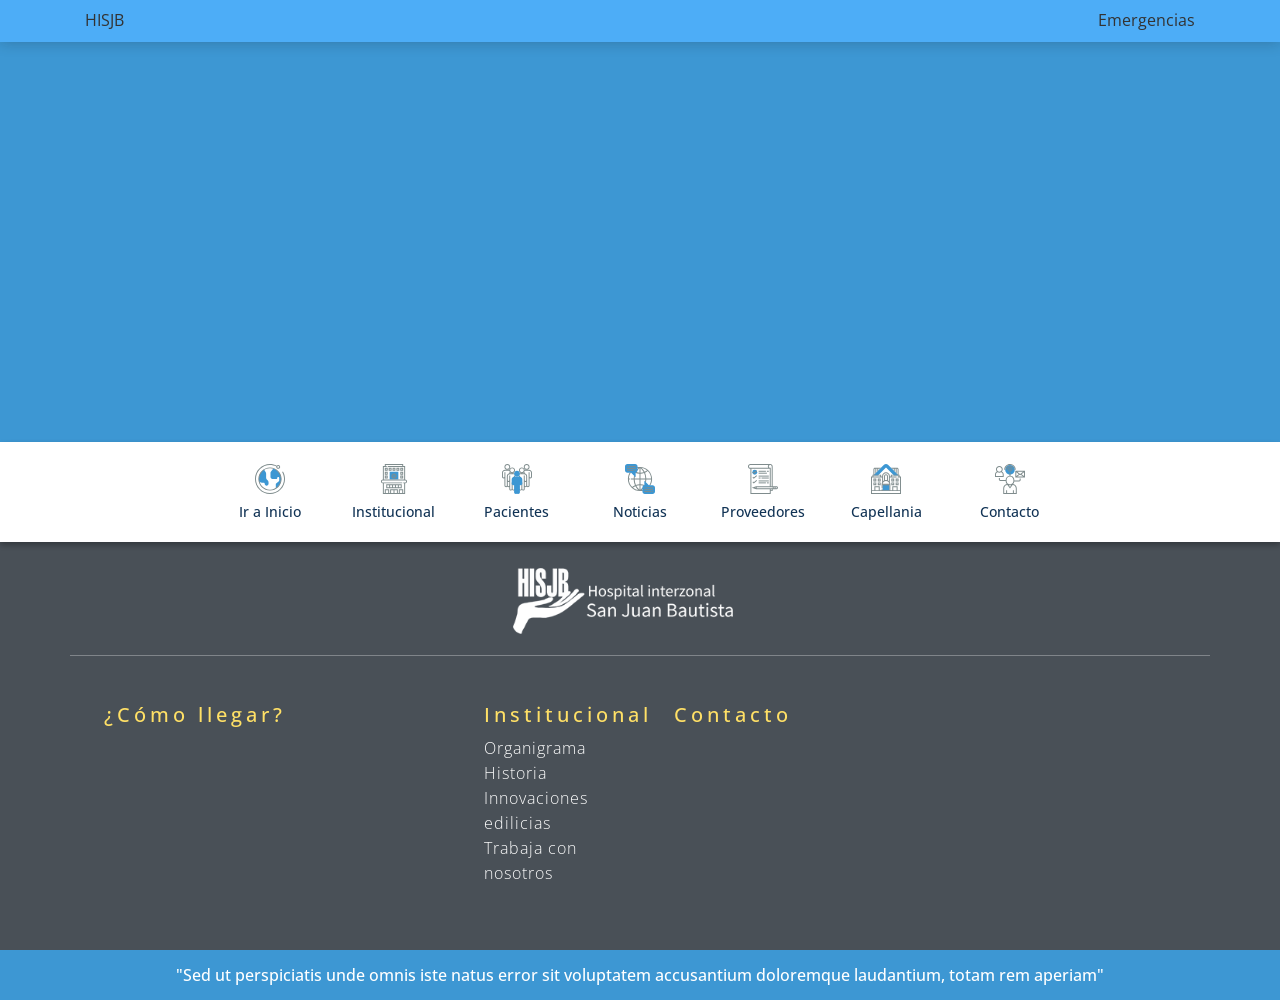
<file: BASE.html>
<!DOCTYPE html>
<html lang="es">
<head>
    <meta charset="UTF-8">
    <meta name="viewport" content="width=device-width, initial-scale=1.0">
    <title>Hospital SJB</title>

    <link rel="stylesheet" type="text/css" href="css/normalize.css">
	<link rel="stylesheet" type="text/css" href="css/bootstrap.min.css">
    <link rel="stylesheet" href="css/comun.css"> <!-- hoja de estilo con header y footer -->
    <link rel="stylesheet" href="css/main.css">
</head>
<body>
    <!-- INICIO HEADER PAGINA-->
    <div class="container-fluid box1">
        <div class="container">
            <a href="">HISJB</a>
            <p></p>
            <a href="">Emergencias</a>
        </div>
    </div>
    <div class="container-fluid imagen" style="">

    </div>
    <div class="container-fluid menu-principal" >
        <div class="container">
            <div class="topics-row">
                <div class="topic-container">
                        <a href="index.html" class="ga-topic-selector">
                            <div class="topic-link-container">
                                <div class="topic-link">
                                    <img src="img/iconos/act/inicio.svg" alt="" class="hover-on">
                                    <img src="img/iconos/desact/inicio.svg" alt="" class="hover-off">
                                    <h5 class="topic-title">Ir a Inicio</h5>
                                </div>
                            </div>
                        </a>
                    </div>
                    <div class="topic-container">
                        <a href="institucional.html" class="ga-topic-selector">
                            <div class="topic-link-container">
                                <div class="topic-link">
                                    <img src="img/iconos/act/hospital.svg" alt="" class="hover-on">
                                    <img src="img/iconos/desact/hospital.svg" alt="" class="hover-off">
                                    <h5 class="topic-title">Institucional</h5>
                                </div>
                            </div>
                        </a>
                    </div>
                    <div class="topic-container">
                        <a href="pacientes.html" class="ga-topic-selector">
                            <div class="topic-link-container">
                                <div class="topic-link">
                                    <img src="img/iconos/act/teamwork.svg" alt="" class="hover-on">
                                    <img src="img/iconos/desact/teamwork.svg" alt="" class="hover-off">
                                    <h5 class="topic-title">Pacientes</h5>
                                </div>
                            </div>
                        </a>
                    </div>
                    <div class="topic-container">
                        <a href="noticias.html" class="ga-topic-selector">
                            <div class="topic-link-container">
                                <div class="topic-link">
                                    <img src="img/iconos/act/globe.svg" alt="" class="hover-on">
                                    <img src="img/iconos/desact/globe.svg" alt="" class="hover-off">
                                    <h5 class="topic-title">Noticias</h5>
                                </div>
                            </div>
                        </a>
                    </div>
                    <div class="topic-container">
                        <a href="proveedores.html" class="ga-topic-selector">
                            <div class="topic-link-container">
                                <div class="topic-link">
                                    <img src="img/iconos/act/list.svg" alt="" class="hover-on">
                                    <img src="img/iconos/desact/list.svg" alt="" class="hover-off">
                                    <h5 class="topic-title">Proveedores</h5>
                                </div>
                            </div>
                        </a>
                    </div>
                    <div class="topic-container">
                        <a href="capellania.html" class="ga-topic-selector">
                            <div class="topic-link-container">
                                <div class="topic-link">
                                    <img src="img/iconos/act/cityscape.svg" alt="" class="hover-on">
                                    <img src="img/iconos/desact/cityscape.svg" alt="" class="hover-off">
                                    <h5 class="topic-title">Capellania</h5>
                                </div>
                            </div>
                        </a>
                    </div>
                    <div class="topic-container">
                        <a href="contacto.html" class="ga-topic-selector">
                            <div class="topic-link-container">
                                <div class="topic-link">
                                    <img src="img/iconos/act/user.svg" alt="" class="hover-on">
                                    <img src="img/iconos/desact/user.svg" alt="" class="hover-off">
                                    <h5 class="topic-title">Contacto</h5>
                                </div>
                            </div>
                        </a>
                    </div>
            </div>
        </div>
    </div>
    
    <!-- FIN HEADER PAGINA -->
    <!-- INICIO CUERPO PAGINA -->

     <!-- FIN CUERPO PAGINA -->
    <!-- INICIO PIE PAGINA -->
    <footer>
        <div class="container-fluid pie">
            <div class="container">
                <div class="row justify-content-center barra-h">
                    <div class="col-lg-3 ">
                            <img src="img/iconos/isologo-blanco.png" alt="" width="220px">
                    </div>
                </div>
                <div class="row pie-menu">
                    <div class="col-lg-4 info">
                        <h3>&iquest;C&oacute;mo llegar?</h3>
                    </div>
                    <div class="col-lg-2 info">
                        <h3>Institucional</h3>
                        <a href="">Organigrama</a>
                        <a href="">Historia</a>
                        <a href="">Innovaciones edilicias</a>
                        <a href="">Trabaja con nosotros</a>
                    </div>
                    <div class="col-lg-4 info">
                        <h3>Contacto</h3>
                        <a href=""></a>
                    </div>
                </div>
            </div>
        </div>
        <div class="container-fluid post-pie">
            <h4>"Sed ut perspiciatis unde omnis iste natus error sit voluptatem accusantium doloremque laudantium, totam rem aperiam"</h4>
        </div>
    </footer>
    <!-- FIN PIE PAGINA -->

    <script type="text/javascript" src="js/jquery-3.2.1.min.js"></script>
    <script type="text/javascript" src="js/bootstrap.min.js"></script>
</body>
</html>
</file>
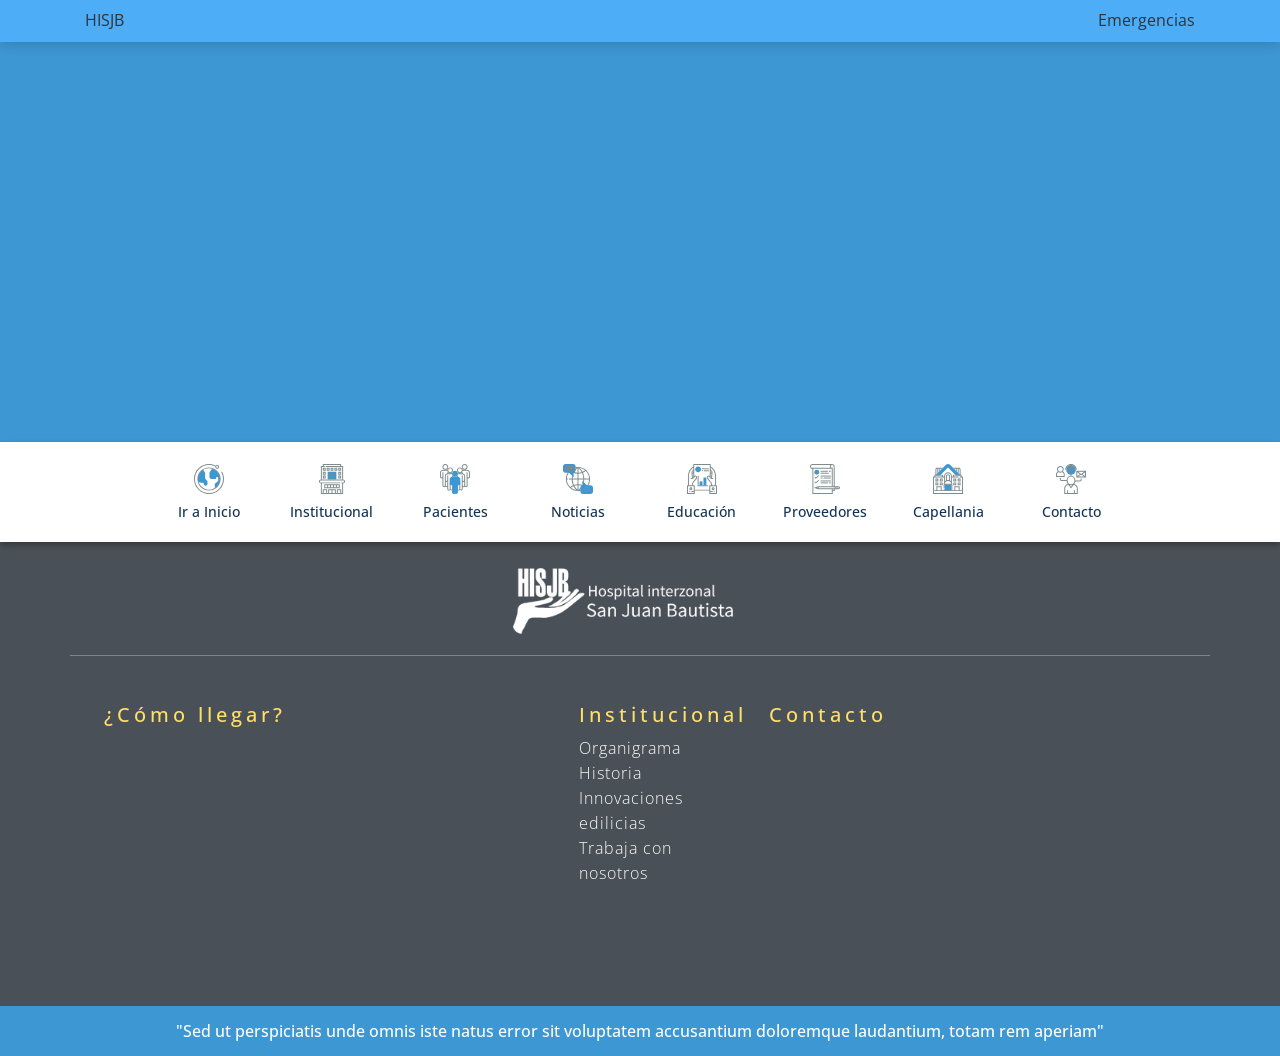
<file: contacto.html>
<!DOCTYPE html>
<html lang="es">
<head>
    <meta charset="UTF-8">
    <meta name="viewport" content="width=device-width, initial-scale=1.0">
    <title>Hospital SJB</title>

    <link rel="stylesheet" type="text/css" href="css/normalize.css">
	<link rel="stylesheet" type="text/css" href="css/bootstrap.min.css">
    <link rel="stylesheet" href="css/comun.css"> <!-- hoja de estilo con header y footer -->
    <link rel="stylesheet" href="css/main.css">
</head>
<body>
    <!-- INICIO HEADER PAGINA-->
    <div class="container-fluid box1">
        <div class="container">
            <a href="">HISJB</a>
            <p></p>
            <a href="">Emergencias</a>
        </div>
    </div>
    <div class="container-fluid imagen" >

    </div>
    <div class="container-fluid menu-principal" >
        <div class="container">
            <div class="topics-row">
                <div class="topic-container">
                        <a href="index.html" class="ga-topic-selector">
                            <div class="topic-link-container">
                                <div class="topic-link">
                                    <img src="img/iconos/act/inicio.svg" alt="" class="hover-on">
                                    <img src="img/iconos/desact/inicio.svg" alt="" class="hover-off">
                                    <h5 class="topic-title">Ir a Inicio</h5>
                                </div>
                            </div>
                        </a>
                    </div>
                    <div class="topic-container">
                        <a href="institucional.html" class="ga-topic-selector">
                            <div class="topic-link-container">
                                <div class="topic-link">
                                    <img src="img/iconos/act/hospital.svg" alt="" class="hover-on">
                                    <img src="img/iconos/desact/hospital.svg" alt="" class="hover-off">
                                    <h5 class="topic-title">Institucional</h5>
                                </div>
                            </div>
                        </a>
                    </div>
                    <div class="topic-container">
                        <a href="pacientes.html" class="ga-topic-selector">
                            <div class="topic-link-container">
                                <div class="topic-link">
                                    <img src="img/iconos/act/teamwork.svg" alt="" class="hover-on">
                                    <img src="img/iconos/desact/teamwork.svg" alt="" class="hover-off">
                                    <h5 class="topic-title">Pacientes</h5>
                                </div>
                            </div>
                        </a>
                    </div>
                    <div class="topic-container">
                        <a href="noticias.html" class="ga-topic-selector">
                            <div class="topic-link-container">
                                <div class="topic-link">
                                    <img src="img/iconos/act/globe.svg" alt="" class="hover-on">
                                    <img src="img/iconos/desact/globe.svg" alt="" class="hover-off">
                                    <h5 class="topic-title">Noticias</h5>
                                </div>
                            </div>
                        </a>
                    </div>
                    <div class="topic-container">
                        <a href="educacion.html" class="ga-topic-selector">
                            <div class="topic-link-container">
                                <div class="topic-link">
                                    <img src="img/iconos/act/statistics.svg" alt="" class="hover-on">
                                    <img src="img/iconos/desact/statistics.svg" alt="" class="hover-off">
                                    <h5 class="topic-title">Educaci&oacuten</h5>
                                </div>
                            </div>
                        </a>
                    </div>
                    <div class="topic-container">
                        <a href="proveedores.html" class="ga-topic-selector">
                            <div class="topic-link-container">
                                <div class="topic-link">
                                    <img src="img/iconos/act/list.svg" alt="" class="hover-on">
                                    <img src="img/iconos/desact/list.svg" alt="" class="hover-off">
                                    <h5 class="topic-title">Proveedores</h5>
                                </div>
                            </div>
                        </a>
                    </div>
                    <div class="topic-container">
                        <a href="capellania.html" class="ga-topic-selector">
                            <div class="topic-link-container">
                                <div class="topic-link">
                                    <img src="img/iconos/act/cityscape.svg" alt="" class="hover-on">
                                    <img src="img/iconos/desact/cityscape.svg" alt="" class="hover-off">
                                    <h5 class="topic-title">Capellania</h5>
                                </div>
                            </div>
                        </a>
                    </div>
                    <div class="topic-container">
                        <a href="contacto.html" class="ga-topic-selector">
                            <div class="topic-link-container">
                                <div class="topic-link">
                                    <img src="img/iconos/act/user.svg" alt="" class="hover-on">
                                    <img src="img/iconos/desact/user.svg" alt="" class="hover-off">
                                    <h5 class="topic-title">Contacto</h5>
                                </div>
                            </div>
                        </a>
                    </div>
            </div>
        </div>
    </div>
    
    <!-- FIN HEADER PAGINA -->
    <!-- INICIO CUERPO PAGINA -->

     <!-- FIN CUERPO PAGINA -->
    <!-- INICIO PIE PAGINA -->
    <footer>
        <div class="container-fluid pie">
            <div class="container">
                <div class="row justify-content-center barra-h">
                    <div class="col-lg-3 ">
                            <img src="img/iconos/isologo-blanco.png" alt="" width="220px">
                    </div>
                </div>
                <div class="row pie-menu">
                    <div class="col-md-5 info">
                        <h3>&iquest;C&oacute;mo llegar?</h3>
                        <iframe src="https://www.google.com/maps/embed?pb=!1m18!1m12!1m3!1d1753.7916364358193!2d-65.79011901870062!3d-28.46197603763918!2m3!1f0!2f0!3f0!3m2!1i1024!2i768!4f13.1!3m3!1m2!1s0x9424289732928a55%3A0x1594c252a464ef86!2sHospital+Interzonal+%22San+Juan+Bautista%22!5e0!3m2!1ses!2sar!4v1513049520417" width="400" height="200" frameborder="0" style="border:0" allowfullscreen></iframe>
                    </div>
                    <div class="col-lg-2 info">
                        <h3>Institucional</h3>
                        <a href="">Organigrama</a>
                        <a href="">Historia</a>
                        <a href="">Innovaciones edilicias</a>
                        <a href="">Trabaja con nosotros</a>
                    </div>
                    <div class="col-lg-4 info">
                        <h3>Contacto</h3>
                        <a href=""></a>
                    </div>
                </div>
            </div>
        </div>
        <div class="container-fluid post-pie">
            <h4>"Sed ut perspiciatis unde omnis iste natus error sit voluptatem accusantium doloremque laudantium, totam rem aperiam"</h4>
        </div>
    </footer>
    <!-- FIN PIE PAGINA -->

    <script type="text/javascript" src="js/jquery-3.2.1.min.js"></script>
    <script type="text/javascript" src="js/bootstrap.min.js"></script>
</body>
</html>
</file>
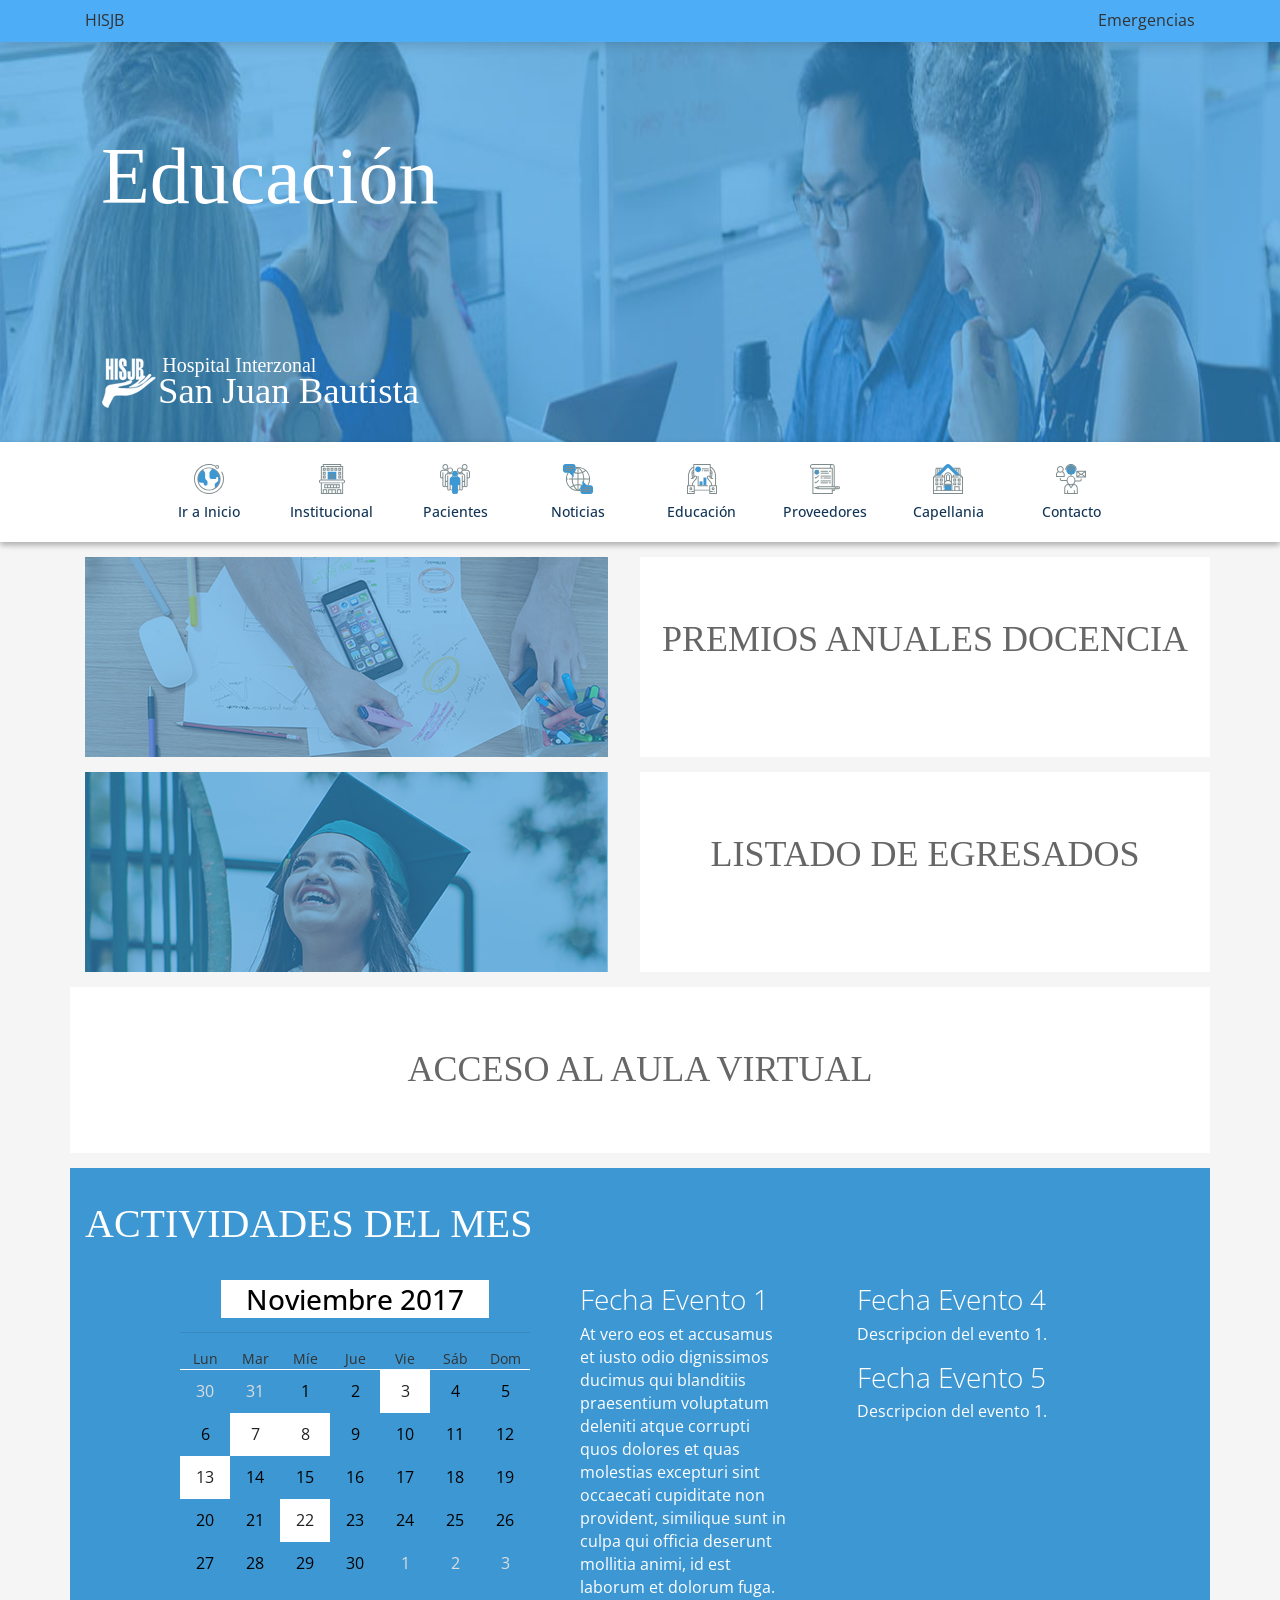
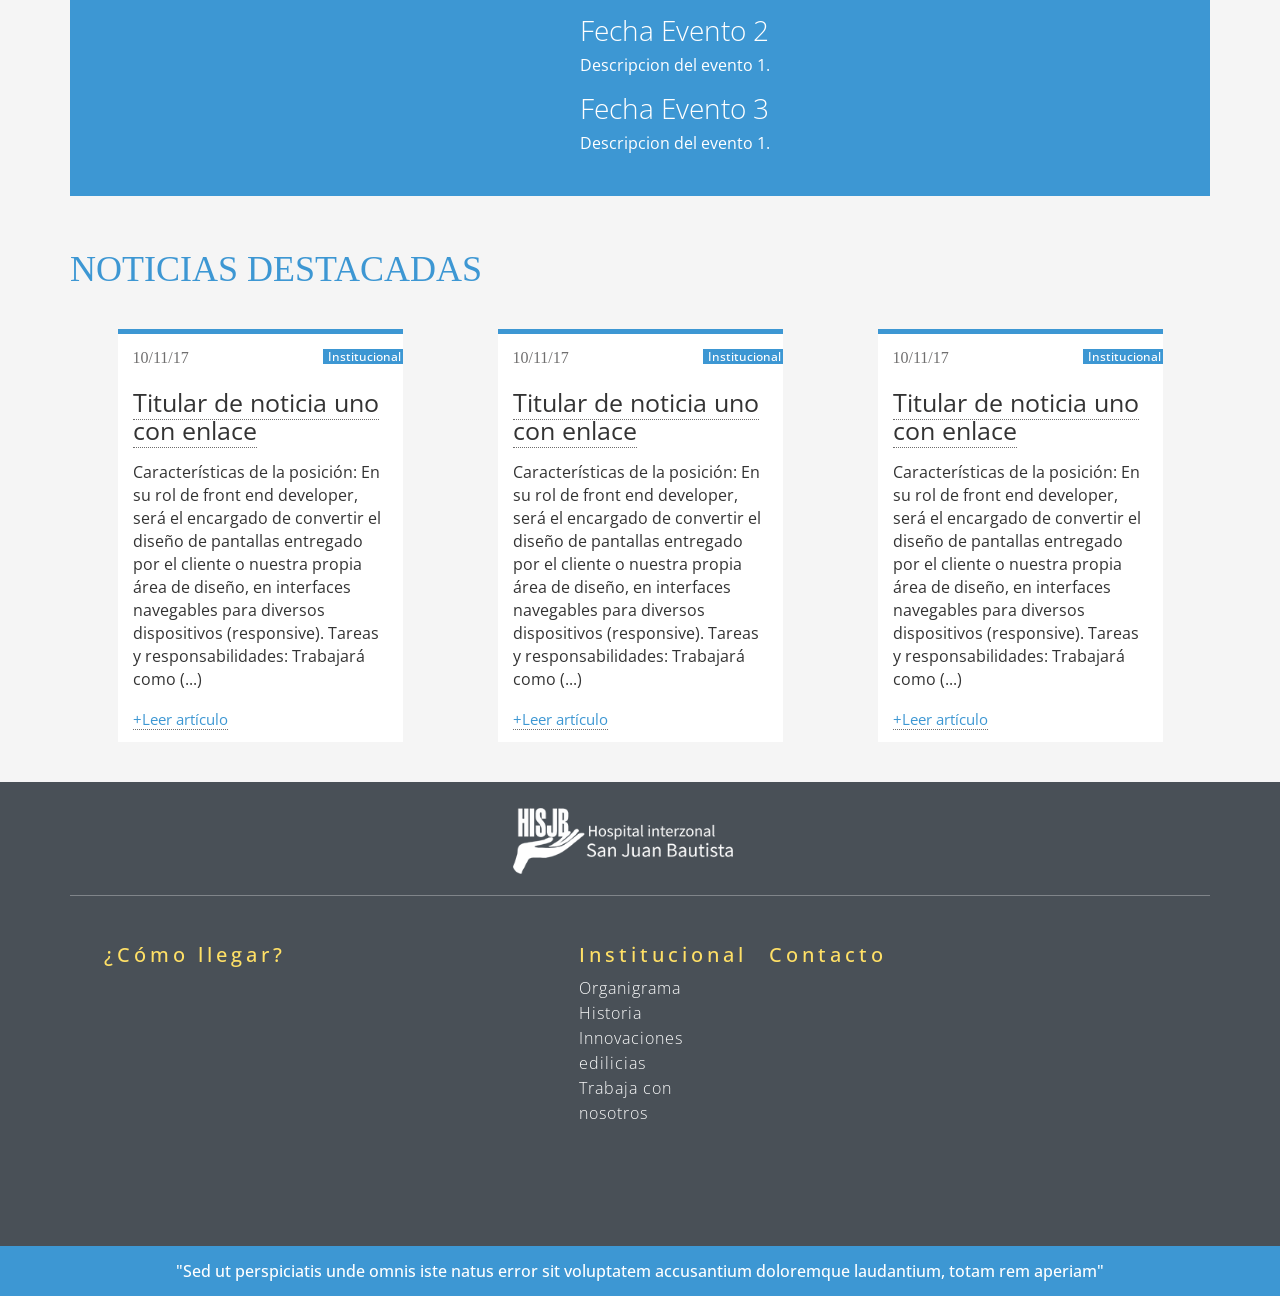
<file: educacion.html>
<!DOCTYPE html>
<html lang="es">
<head>
    <meta charset="UTF-8">
    <meta name="viewport" content="width=device-width, initial-scale=1.0">
    <title>Educaci&oacuten - Hospital SJB</title>

    <link rel="stylesheet" type="text/css" href="css/normalize.css">
	<link rel="stylesheet" type="text/css" href="css/bootstrap.min.css">
    <link rel="stylesheet" href="css/comun.css"> <!-- hoja de estilo con header y footer -->
    <link rel="stylesheet" href="css/educacion.css">
    <link rel="stylesheet" href="css/calendario.css">
</head>
<body>
    <!-- INICIO HEADER PAGINA-->
    <div class="container-fluid box1">
        <div class="container">
            <a href="">HISJB</a>
            <p></p>
            <a href="">Emergencias</a>
        </div>
    </div>
    <div class="container-fluid baner" >
        <h1 class="rotulo">Educaci&oacuten</h1>

        <div class="isologo_blanco">
            <img src="img/iconos/isotipo blanco.png" alt="">
        </div>
        <h4 class="HOSPITAL_INTERZONAL">Hospital Interzonal</h4>
        <h4 class="SAN_JUAN_BAUTISTA">San Juan Bautista</h4>
    </div>
    <div class="container-fluid menu-principal" >
        <div class="container">
            <div class="topics-row">
                <div class="topic-container">
                        <a href="index.html" class="ga-topic-selector">
                            <div class="topic-link-container">
                                <div class="topic-link">
                                    <img src="img/iconos/act/inicio.svg" alt="" class="hover-on">
                                    <img src="img/iconos/desact/inicio.svg" alt="" class="hover-off">
                                    <h5 class="topic-title">Ir a Inicio</h5>
                                </div>
                            </div>
                        </a>
                    </div>
                    <div class="topic-container">
                        <a href="institucional.html" class="ga-topic-selector">
                            <div class="topic-link-container">
                                <div class="topic-link">
                                    <img src="img/iconos/act/hospital.svg" alt="" class="hover-on">
                                    <img src="img/iconos/desact/hospital.svg" alt="" class="hover-off">
                                    <h5 class="topic-title">Institucional</h5>
                                </div>
                            </div>
                        </a>
                    </div>
                    <div class="topic-container">
                        <a href="pacientes.html" class="ga-topic-selector">
                            <div class="topic-link-container">
                                <div class="topic-link">
                                    <img src="img/iconos/act/teamwork.svg" alt="" class="hover-on">
                                    <img src="img/iconos/desact/teamwork.svg" alt="" class="hover-off">
                                    <h5 class="topic-title">Pacientes</h5>
                                </div>
                            </div>
                        </a>
                    </div>
                    <div class="topic-container">
                        <a href="noticias.html" class="ga-topic-selector">
                            <div class="topic-link-container">
                                <div class="topic-link">
                                    <img src="img/iconos/act/globe.svg" alt="" class="hover-on">
                                    <img src="img/iconos/desact/globe.svg" alt="" class="hover-off">
                                    <h5 class="topic-title">Noticias</h5>
                                </div>
                            </div>
                        </a>
                    </div>
                    <div class="topic-container">
                        <a href="educacion.html" class="ga-topic-selector">
                            <div class="topic-link-container">
                                <div class="topic-link">
                                    <img src="img/iconos/act/statistics.svg" alt="" class="hover-on">
                                    <img src="img/iconos/desact/statistics.svg" alt="" class="hover-off">
                                    <h5 class="topic-title">Educaci&oacuten</h5>
                                </div>
                            </div>
                        </a>
                    </div>
                    <div class="topic-container">
                        <a href="proveedores.html" class="ga-topic-selector">
                            <div class="topic-link-container">
                                <div class="topic-link">
                                    <img src="img/iconos/act/list.svg" alt="" class="hover-on">
                                    <img src="img/iconos/desact/list.svg" alt="" class="hover-off">
                                    <h5 class="topic-title">Proveedores</h5>
                                </div>
                            </div>
                        </a>
                    </div>
                    <div class="topic-container">
                        <a href="capellania.html" class="ga-topic-selector">
                            <div class="topic-link-container">
                                <div class="topic-link">
                                    <img src="img/iconos/act/cityscape.svg" alt="" class="hover-on">
                                    <img src="img/iconos/desact/cityscape.svg" alt="" class="hover-off">
                                    <h5 class="topic-title">Capellania</h5>
                                </div>
                            </div>
                        </a>
                    </div>
                    <div class="topic-container">
                        <a href="contacto.html" class="ga-topic-selector">
                            <div class="topic-link-container">
                                <div class="topic-link">
                                    <img src="img/iconos/act/user.svg" alt="" class="hover-on">
                                    <img src="img/iconos/desact/user.svg" alt="" class="hover-off">
                                    <h5 class="topic-title">Contacto</h5>
                                </div>
                            </div>
                        </a>
                    </div>
            </div>
        </div>
    </div>
    
    <!-- FIN HEADER PAGINA -->
    <!-- INICIO CUERPO PAGINA -->
    <div class="container">
        <div class="row fila ">
            <div class="col-sm-10 col-md-6 imag-texto">
                <img src="img/educacion/docencia.jpg" alt="">
            </div>
            <div class="col-md-6 caja texto">
                <a href="">Premios anuales docencia</a>
            </div>
        </div>
        <div class="row fila">
            <div class="col-sm-10 col-md-6 imag-texto">
                <img src="img/educacion/egresados.jpg" alt="">
            </div>
            <div class="col-md-6 caja texto">
                <a href="">Listado de egresados</a>
            </div>
        </div>
        <div class="row fila">
            <div class="col-md-12 caja texto">
                <a href="">Acceso al aula virtual</a>
            </div>
        </div>
    </div>
    
    <div class="container calendario">
        <div class="row texto blanco">
            <h1>Actividades del mes</h1>
        </div>
        <div class="row">
            <div class="col-md-1"></div>
            <div class="col-md-4 fondo-calendario">
                <div class="margin-bottom-10 responsive-calendar" calendario="">
                    <div class="controls">
                        <h4><span data-head-month="">Noviembre</span> <span data-head-year="">2017</span> </h4>
                    </div><hr>
                    <div class="day-headers">
                        <div class="day header">Lun</div>
                        <div class="day header">Mar</div>
                        <div class="day header">Míe</div>
                        <div class="day header">Jue</div>
                        <div class="day header">Vie</div>
                        <div class="day header">Sáb</div>
                        <div class="day header">Dom</div>
                    </div>
                    <div class="days " data-group="days">
                        <div class="day mon past not-current" style="transform: rotateY(0deg); backface-visibility: hidden; transition: -webkit-transform 0.5s ease 0s;">
                            <a data-day="30" data-month="10" data-year="2017">30</a>
                        </div>
                        <div class="day tue past not-current" style="transform: rotateY(0deg); backface-visibility: hidden; transition: -webkit-transform 0.5s ease 0.01s;">
                            <a data-day="31" data-month="10" data-year="2017">31</a>
                        </div>
                        <div class="day wed past" style="transform: rotateY(0deg); backface-visibility: hidden; transition: -webkit-transform 0.5s ease 0.02s;">
                            <a data-day="1" data-month="11" data-year="2017">1</a>
                        </div>
                        <div class="day thu past" style="transform: rotateY(0deg); backface-visibility: hidden; transition: -webkit-transform 0.5s ease 0.03s;">
                            <a data-day="2" data-month="11" data-year="2017">2</a>
                        </div>
                        <div class="day fri past active" style="transform: rotateY(0deg); backface-visibility: hidden; transition: -webkit-transform 0.5s ease 0.04s;">
                            <a data-day="3" data-month="11" data-year="2017" href="javascript:void(0);" data-content="- Curso de Glaucoma">3</a>
                        </div>
                        <div class="day sat past" style="transform: rotateY(0deg); backface-visibility: hidden; transition: -webkit-transform 0.5s ease 0.05s;">
                            <a data-day="4" data-month="11" data-year="2017">4</a>
                        </div>
                        <div class="day sun past" style="transform: rotateY(0deg); backface-visibility: hidden; transition: -webkit-transform 0.5s ease 0.06s;">
                            <a data-day="5" data-month="11" data-year="2017">5</a>
                        </div>
                        <div class="day mon today" style="transform: rotateY(0deg); backface-visibility: hidden; transition: -webkit-transform 0.5s ease 0.07s;">
                            <a data-day="6" data-month="11" data-year="2017">6</a>
                        </div>
                        <div class="day tue future active" style="transform: rotateY(0deg); backface-visibility: hidden; transition: -webkit-transform 0.5s ease 0.08s;">
                            <a data-day="7" data-month="11" data-year="2017" href="javascript:void(0);" data-content="- 66º Curso Intensivo de Perfeccionamiento Dermatológico para Graduados. Prof. Dr. Luis E. Pierini. Del 7 al 11 de noviembre del 2017" calendar-popover="" class="ng-scope" data-original-title="" title="">7</a>
                        </div>
                        <div class="day wed future active" style="transform: rotateY(0deg); backface-visibility: hidden; transition: -webkit-transform 0.5s ease 0.09s;">
                            <a data-day="8" data-month="11" data-year="2017" href="javascript:void(0);" data-content="- Charla: Insomnio.<br>- Curso RCP básica de lactantes">8</a>
                        </div>
                        <div class="day thu future" style="transform: rotateY(0deg); backface-visibility: hidden; transition: -webkit-transform 0.5s ease 0.1s;">
                            <a data-day="9" data-month="11" data-year="2017">9</a>
                        </div>
                        <div class="day fri future" style="transform: rotateY(0deg); backface-visibility: hidden; transition: -webkit-transform 0.5s ease 0.11s;">
                            <a data-day="10" data-month="11" data-year="2017">10</a>
                        </div>
                        <div class="day sat future" style="transform: rotateY(0deg); backface-visibility: hidden; transition: -webkit-transform 0.5s ease 0.12s;">
                            <a data-day="11" data-month="11" data-year="2017">11</a>
                        </div>
                        <div class="day sun future" style="transform: rotateY(0deg); backface-visibility: hidden; transition: -webkit-transform 0.5s ease 0.13s;">
                            <a data-day="12" data-month="11" data-year="2017">12</a>
                        </div>
                        <div class="day mon future active" style="transform: rotateY(0deg); backface-visibility: hidden; transition: -webkit-transform 0.5s ease 0.14s;">
                            <a data-day="13" data-month="11" data-year="2017" href="javascript:void(0);" data-content="- 24° Campaña Nacional de Prevención del Cáncer de Piel">13</a>
                        </div>
                        <div class="day tue future" style="transform: rotateY(0deg); backface-visibility: hidden; transition: -webkit-transform 0.5s ease 0.15s;">
                            <a data-day="14" data-month="11" data-year="2017">14</a>
                        </div>
                        <div class="day wed future" style="transform: rotateY(0deg); backface-visibility: hidden; transition: -webkit-transform 0.5s ease 0.16s;">
                            <a data-day="15" data-month="11" data-year="2017">15</a></div><div class="day thu future" style="transform: rotateY(0deg); backface-visibility: hidden; transition: -webkit-transform 0.5s ease 0.17s;"><a data-day="16" data-month="11" data-year="2017">16</a>
                        </div>
                        <div class="day fri future" style="transform: rotateY(0deg); backface-visibility: hidden; transition: -webkit-transform 0.5s ease 0.18s;">
                            <a data-day="17" data-month="11" data-year="2017">17</a>
                        </div>
                        <div class="day sat future" style="transform: rotateY(0deg); backface-visibility: hidden; transition: -webkit-transform 0.5s ease 0.19s;">
                            <a data-day="18" data-month="11" data-year="2017">18</a>
                        </div>
                        <div class="day sun future" style="transform: rotateY(0deg); backface-visibility: hidden; transition: -webkit-transform 0.5s ease 0.2s;">
                            <a data-day="19" data-month="11" data-year="2017">19</a>
                        </div>
                        <div class="day mon future" style="transform: rotateY(0deg); backface-visibility: hidden; transition: -webkit-transform 0.5s ease 0.21s;">
                            <a data-day="20" data-month="11" data-year="2017">20</a>
                        </div>
                        <div class="day tue future" style="transform: rotateY(0deg); backface-visibility: hidden; transition: -webkit-transform 0.5s ease 0.22s;">
                            <a data-day="21" data-month="11" data-year="2017">21</a>
                        </div>
                        <div class="day wed future active" style="transform: rotateY(0deg); backface-visibility: hidden; transition: -webkit-transform 0.5s ease 0.23s;">
                            <a data-day="22" data-month="11" data-year="2017" href="javascript:void(0);" data-content="- Curso RCP básica de lactantes" calendar-popover="" class="ng-scope" data-original-title="" title="">22</a>
                        </div>
                        <div class="day thu future" style="transform: rotateY(0deg); backface-visibility: hidden; transition: -webkit-transform 0.5s ease 0.24s;">
                            <a data-day="23" data-month="11" data-year="2017">23</a>
                        </div>
                        <div class="day fri future" style="transform: rotateY(0deg); backface-visibility: hidden; transition: -webkit-transform 0.5s ease 0.25s;">
                            <a data-day="24" data-month="11" data-year="2017">24</a>
                        </div>
                        <div class="day sat future" style="transform: rotateY(0deg); backface-visibility: hidden; transition: -webkit-transform 0.5s ease 0.26s;">
                            <a data-day="25" data-month="11" data-year="2017">25</a>
                        </div>
                        <div class="day sun future" style="transform: rotateY(0deg); backface-visibility: hidden; transition: -webkit-transform 0.5s ease 0.27s;">
                            <a data-day="26" data-month="11" data-year="2017">26</a>
                        </div>
                        <div class="day mon future" style="transform: rotateY(0deg); backface-visibility: hidden; transition: -webkit-transform 0.5s ease 0.28s;">
                            <a data-day="27" data-month="11" data-year="2017">27</a>
                        </div>
                        <div class="day tue future" style="transform: rotateY(0deg); backface-visibility: hidden; transition: -webkit-transform 0.5s ease 0.29s;">
                            <a data-day="28" data-month="11" data-year="2017">28</a>
                        </div>
                        <div class="day wed future" style="transform: rotateY(0deg); backface-visibility: hidden; transition: -webkit-transform 0.5s ease 0.3s;">
                            <a data-day="29" data-month="11" data-year="2017">29</a>
                        </div>
                        <div class="day thu future" style="transform: rotateY(0deg); backface-visibility: hidden; transition: -webkit-transform 0.5s ease 0.31s;">
                            <a data-day="30" data-month="11" data-year="2017">30</a>
                        </div>
                        <div class="day fri future not-current" style="transform: rotateY(0deg); backface-visibility: hidden; transition: -webkit-transform 0.5s ease 0.32s;">
                            <a data-day="1" data-month="12" data-year="2017">1</a>
                        </div>
                        <div class="day sat future not-current" style="transform: rotateY(0deg); backface-visibility: hidden; transition: -webkit-transform 0.5s ease 0.33s;">
                            <a data-day="2" data-month="12" data-year="2017">2</a>
                        </div>
                        <div class="day sun future not-current" style="transform: rotateY(0deg); backface-visibility: hidden; transition: -webkit-transform 0.5s ease 0.34s;">
                            <a data-day="3" data-month="12" data-year="2017">3</a>
                        </div>
                    </div>    
                </div>
            </div>
            <div class="col-md-7 detalle-eventos">
                <div class="row">
                    <div class="col-md-5">
                        <a href="">
                            <h3>Fecha Evento 1</h3>
                            <p>At vero eos et accusamus et iusto odio dignissimos ducimus qui blanditiis praesentium voluptatum deleniti atque corrupti quos dolores et quas molestias excepturi sint occaecati cupiditate non provident, similique sunt in culpa qui officia deserunt mollitia animi, id est laborum et dolorum fuga.</p>
                        </a>
                        <a href="">
                            <h3>Fecha Evento 2</h3>
                            <p>Descripcion del evento 1.</p>
                        </a>
                        <a href="">
                            <h3>Fecha Evento 3</h3>
                            <p>Descripcion del evento 1.</p>
                        </a>
                    </div>
                    <div class="col-md-5">
                        <a href="">
                            <h3>Fecha Evento 4</h3>
                            <p>Descripcion del evento 1.</p>
                        </a>
                        <a href="">
                            <h3>Fecha Evento 5</h3>
                            <p>Descripcion del evento 1.</p>
                        </a>
                    </div>
                </div>
            </div>
        </div>
    </div>
    <div class="container noticias">
        <div class="row">
            <h1 class="texto">NOTICIAS DESTACADAS</h1>
        </div>
        <div class="row justify-content-around notiicas-fila">
            <div class="col-lg-3 noticias-block bt">
                <h6 class="fecha">10/11/17</h6>
                <h6 class="categoria">Institucional</h6>
                <a href="">Titular de noticia uno con enlace</a>
                <p>Características de la posición: En su rol de
                        front end developer, será el encargado de convertir
                        el diseño de pantallas entregado por el cliente o nuestra
                        propia área de diseño, en interfaces navegables para diversos
                        dispositivos (responsive). Tareas y responsabilidades: Trabajará 
                        como (...)
                </p>
                <a href="" class="leer-mas">+Leer art&iacuteculo</a>
            </div>
            <div class="col-lg-3 noticias-block bt">
                <h6 class="fecha">10/11/17</h6>
                <h6 class="categoria">Institucional</h6>
                <a href="">Titular de noticia uno con enlace</a>
                <p>Características de la posición: En su rol de
                        front end developer, será el encargado de convertir
                        el diseño de pantallas entregado por el cliente o nuestra
                        propia área de diseño, en interfaces navegables para diversos
                        dispositivos (responsive). Tareas y responsabilidades: Trabajará 
                        como (...)
                </p>
                <a href="" class="leer-mas">+Leer art&iacuteculo</a>  
            </div>
            <div class="col-lg-3 noticias-block bt">
                <h6 class="fecha">10/11/17</h6>
                <h6 class="categoria">Institucional</h6>
                <a href="">Titular de noticia uno con enlace</a>
                <p>Características de la posición: En su rol de
                        front end developer, será el encargado de convertir
                        el diseño de pantallas entregado por el cliente o nuestra
                        propia área de diseño, en interfaces navegables para diversos
                        dispositivos (responsive). Tareas y responsabilidades: Trabajará 
                        como (...)
                </p>
                <a href="" class="leer-mas">+Leer art&iacuteculo</a>
            </div>
        </div>
    </div>
     <!-- FIN CUERPO PAGINA -->
    <!-- INICIO PIE PAGINA -->
    <footer>
        <div class="container-fluid pie">
            <div class="container">
                <div class="row justify-content-center barra-h">
                    <div class="col-lg-3 ">
                            <img src="img/iconos/isologo-blanco.png" alt="" width="220px">
                    </div>
                </div>
                <div class="row pie-menu">
                    <div class="col-md-5 info">
                        <h3>&iquest;C&oacute;mo llegar?</h3>
                        <iframe src="https://www.google.com/maps/embed?pb=!1m18!1m12!1m3!1d1753.7916364358193!2d-65.79011901870062!3d-28.46197603763918!2m3!1f0!2f0!3f0!3m2!1i1024!2i768!4f13.1!3m3!1m2!1s0x9424289732928a55%3A0x1594c252a464ef86!2sHospital+Interzonal+%22San+Juan+Bautista%22!5e0!3m2!1ses!2sar!4v1513049520417" width="400" height="200" frameborder="0" style="border:0" allowfullscreen></iframe>
                    </div>
                    <div class="col-lg-2 info">
                        <h3>Institucional</h3>
                        <a href="">Organigrama</a>
                        <a href="">Historia</a>
                        <a href="">Innovaciones edilicias</a>
                        <a href="">Trabaja con nosotros</a>
                    </div>
                    <div class="col-lg-4 info">
                        <h3>Contacto</h3>
                        <a href=""></a>
                    </div>
                </div>
            </div>
        </div>
        <div class="container-fluid post-pie">
            <h4>"Sed ut perspiciatis unde omnis iste natus error sit voluptatem accusantium doloremque laudantium, totam rem aperiam"</h4>
        </div>
    </footer>
    <!-- FIN PIE PAGINA -->

    <script type="text/javascript" src="js/jquery-3.2.1.min.js"></script>
    <script type="text/javascript" src="js/bootstrap.min.js"></script>
</body>
</html>
</file>
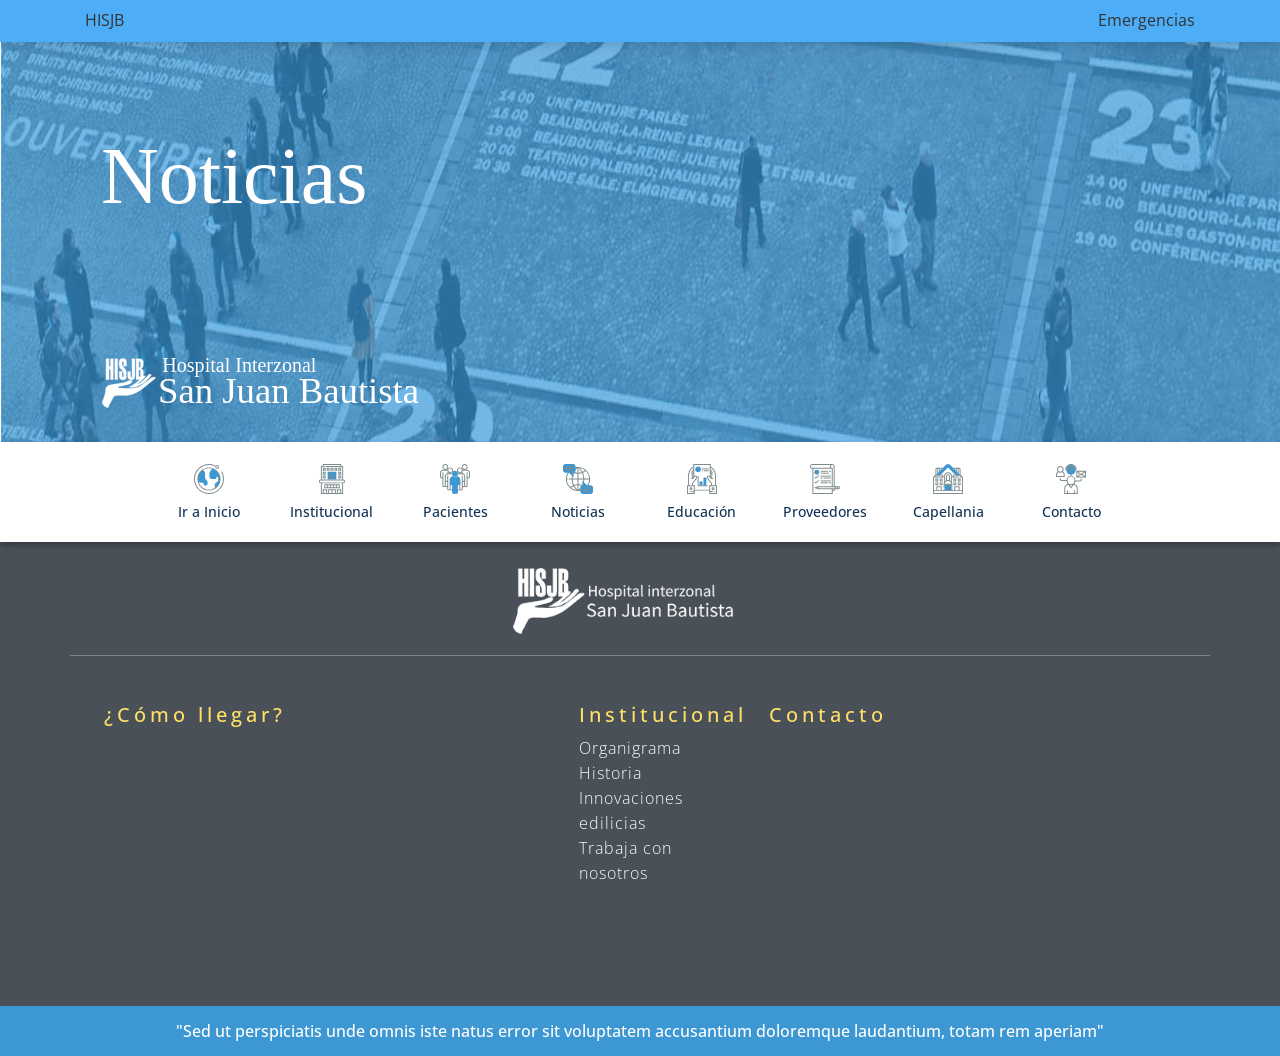
<file: noticias.html>
<!DOCTYPE html>
<html lang="es">
<head>
    <meta charset="UTF-8">
    <meta name="viewport" content="width=device-width, initial-scale=1.0">
    <title>Hospital SJB</title>

    <link rel="stylesheet" type="text/css" href="css/normalize.css">
	<link rel="stylesheet" type="text/css" href="css/bootstrap.min.css">
    <link rel="stylesheet" href="css/comun.css"> <!-- hoja de estilo con header y footer -->
    <link rel="stylesheet" href="css/noticias.css">
</head>
<body>
    <!-- INICIO HEADER PAGINA-->
    <div class="container-fluid box1">
        <div class="container">
            <a href="">HISJB</a>
            <p></p>
            <a href="">Emergencias</a>
        </div>
    </div>
    <div class="container-fluid imagen baner" >
        <h1 class="rotulo">Noticias</h1>
        
        <div class="isologo_blanco">
            <img src="img/iconos/isotipo blanco.png" alt="">
        </div>
        <h4 class="HOSPITAL_INTERZONAL">Hospital Interzonal</h4>
        <h4 class="SAN_JUAN_BAUTISTA">San Juan Bautista</h4>
    </div>
    <div class="container-fluid menu-principal" >
        <div class="container">
            <div class="topics-row">
                <div class="topic-container">
                        <a href="index.html" class="ga-topic-selector">
                            <div class="topic-link-container">
                                <div class="topic-link">
                                    <img src="img/iconos/act/inicio.svg" alt="" class="hover-on">
                                    <img src="img/iconos/desact/inicio.svg" alt="" class="hover-off">
                                    <h5 class="topic-title">Ir a Inicio</h5>
                                </div>
                            </div>
                        </a>
                    </div>
                    <div class="topic-container">
                        <a href="institucional.html" class="ga-topic-selector">
                            <div class="topic-link-container">
                                <div class="topic-link">
                                    <img src="img/iconos/act/hospital.svg" alt="" class="hover-on">
                                    <img src="img/iconos/desact/hospital.svg" alt="" class="hover-off">
                                    <h5 class="topic-title">Institucional</h5>
                                </div>
                            </div>
                        </a>
                    </div>
                    <div class="topic-container">
                        <a href="pacientes.html" class="ga-topic-selector">
                            <div class="topic-link-container">
                                <div class="topic-link">
                                    <img src="img/iconos/act/teamwork.svg" alt="" class="hover-on">
                                    <img src="img/iconos/desact/teamwork.svg" alt="" class="hover-off">
                                    <h5 class="topic-title">Pacientes</h5>
                                </div>
                            </div>
                        </a>
                    </div>
                    <div class="topic-container">
                        <a href="noticias.html" class="ga-topic-selector">
                            <div class="topic-link-container">
                                <div class="topic-link">
                                    <img src="img/iconos/act/globe.svg" alt="" class="hover-on">
                                    <img src="img/iconos/desact/globe.svg" alt="" class="hover-off">
                                    <h5 class="topic-title">Noticias</h5>
                                </div>
                            </div>
                        </a>
                    </div>
                    <div class="topic-container">
                        <a href="educacion.html" class="ga-topic-selector">
                            <div class="topic-link-container">
                                <div class="topic-link">
                                    <img src="img/iconos/act/statistics.svg" alt="" class="hover-on">
                                    <img src="img/iconos/desact/statistics.svg" alt="" class="hover-off">
                                    <h5 class="topic-title">Educaci&oacuten</h5>
                                </div>
                            </div>
                        </a>
                    </div>
                    <div class="topic-container">
                        <a href="proveedores.html" class="ga-topic-selector">
                            <div class="topic-link-container">
                                <div class="topic-link">
                                    <img src="img/iconos/act/list.svg" alt="" class="hover-on">
                                    <img src="img/iconos/desact/list.svg" alt="" class="hover-off">
                                    <h5 class="topic-title">Proveedores</h5>
                                </div>
                            </div>
                        </a>
                    </div>
                    <div class="topic-container">
                        <a href="capellania.html" class="ga-topic-selector">
                            <div class="topic-link-container">
                                <div class="topic-link">
                                    <img src="img/iconos/act/cityscape.svg" alt="" class="hover-on">
                                    <img src="img/iconos/desact/cityscape.svg" alt="" class="hover-off">
                                    <h5 class="topic-title">Capellania</h5>
                                </div>
                            </div>
                        </a>
                    </div>
                    <div class="topic-container">
                        <a href="contacto.html" class="ga-topic-selector">
                            <div class="topic-link-container">
                                <div class="topic-link">
                                    <img src="img/iconos/act/user.svg" alt="" class="hover-on">
                                    <img src="img/iconos/desact/user.svg" alt="" class="hover-off">
                                    <h5 class="topic-title">Contacto</h5>
                                </div>
                            </div>
                        </a>
                    </div>
            </div>
        </div>
    </div>
    
    <!-- FIN HEADER PAGINA -->
    <!-- INICIO CUERPO PAGINA -->

     <!-- FIN CUERPO PAGINA -->
    <!-- INICIO PIE PAGINA -->
    <footer>
        <div class="container-fluid pie">
            <div class="container">
                <div class="row justify-content-center barra-h">
                    <div class="col-lg-3 ">
                            <img src="img/iconos/isologo-blanco.png" alt="" width="220px">
                    </div>
                </div>
                <div class="row pie-menu">
                    <div class="col-md-5 info">
                        <h3>&iquest;C&oacute;mo llegar?</h3>
                        <iframe src="https://www.google.com/maps/embed?pb=!1m18!1m12!1m3!1d1753.7916364358193!2d-65.79011901870062!3d-28.46197603763918!2m3!1f0!2f0!3f0!3m2!1i1024!2i768!4f13.1!3m3!1m2!1s0x9424289732928a55%3A0x1594c252a464ef86!2sHospital+Interzonal+%22San+Juan+Bautista%22!5e0!3m2!1ses!2sar!4v1513049520417" width="400" height="200" frameborder="0" style="border:0" allowfullscreen></iframe>
                    </div>
                    <div class="col-lg-2 info">
                        <h3>Institucional</h3>
                        <a href="">Organigrama</a>
                        <a href="">Historia</a>
                        <a href="">Innovaciones edilicias</a>
                        <a href="">Trabaja con nosotros</a>
                    </div>
                    <div class="col-lg-4 info">
                        <h3>Contacto</h3>
                        <a href=""></a>
                    </div>
                </div>
            </div>
        </div>
        <div class="container-fluid post-pie">
            <h4>"Sed ut perspiciatis unde omnis iste natus error sit voluptatem accusantium doloremque laudantium, totam rem aperiam"</h4>
        </div>
    </footer>
    <!-- FIN PIE PAGINA -->

    <script type="text/javascript" src="js/jquery-3.2.1.min.js"></script>
    <script type="text/javascript" src="js/bootstrap.min.js"></script>
</body>
</html>
</file>
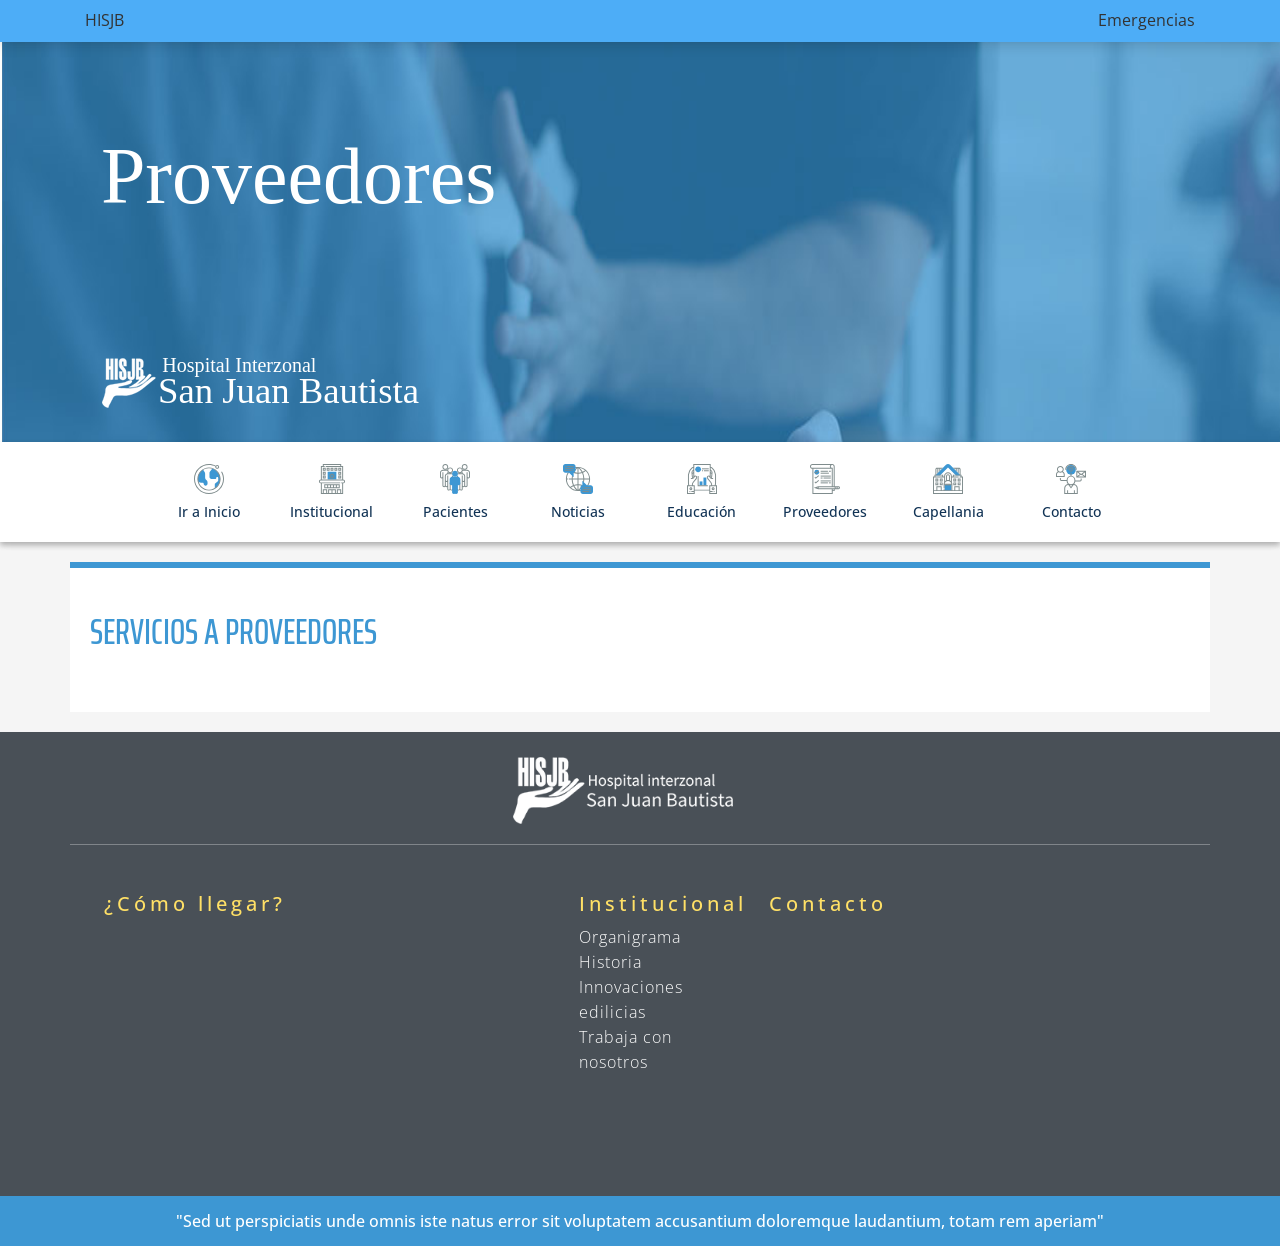
<file: proveedores.html>
<!DOCTYPE html>
<html lang="es">
<head>
    <meta charset="UTF-8">
    <meta name="viewport" content="width=device-width, initial-scale=1.0">
    <title>Proveedores - Hospital SJB</title>

    <link rel="stylesheet" type="text/css" href="css/normalize.css">
	<link rel="stylesheet" type="text/css" href="css/bootstrap.min.css">
    <link rel="stylesheet" href="css/comun.css"> <!-- hoja de estilo con header y footer -->
    <link rel="stylesheet" href="css/proveedor.css">
</head>
<body>
    <!-- INICIO HEADER PAGINA-->
    <div class="container-fluid box1">
        <div class="container">
            <a href="">HISJB</a>
            <p></p>
            <a href="">Emergencias</a>
        </div>
    </div>
    <div class="container-fluid baner" >
        <h1 class="rotulo">Proveedores</h1>
        
        <div class="isologo_blanco">
            <img src="img/iconos/isotipo blanco.png" alt="">
        </div>
        <h4 class="HOSPITAL_INTERZONAL">Hospital Interzonal</h4>
        <h4 class="SAN_JUAN_BAUTISTA">San Juan Bautista</h4>
    </div>
    <div class="container-fluid menu-principal" >
        <div class="container">
            <div class="topics-row">
                <div class="topic-container">
                        <a href="index.html" class="ga-topic-selector">
                            <div class="topic-link-container">
                                <div class="topic-link">
                                    <img src="img/iconos/act/inicio.svg" alt="" class="hover-on">
                                    <img src="img/iconos/desact/inicio.svg" alt="" class="hover-off">
                                    <h5 class="topic-title">Ir a Inicio</h5>
                                </div>
                            </div>
                        </a>
                    </div>
                    <div class="topic-container">
                        <a href="institucional.html" class="ga-topic-selector">
                            <div class="topic-link-container">
                                <div class="topic-link">
                                    <img src="img/iconos/act/hospital.svg" alt="" class="hover-on">
                                    <img src="img/iconos/desact/hospital.svg" alt="" class="hover-off">
                                    <h5 class="topic-title">Institucional</h5>
                                </div>
                            </div>
                        </a>
                    </div>
                    <div class="topic-container">
                        <a href="pacientes.html" class="ga-topic-selector">
                            <div class="topic-link-container">
                                <div class="topic-link">
                                    <img src="img/iconos/act/teamwork.svg" alt="" class="hover-on">
                                    <img src="img/iconos/desact/teamwork.svg" alt="" class="hover-off">
                                    <h5 class="topic-title">Pacientes</h5>
                                </div>
                            </div>
                        </a>
                    </div>
                    <div class="topic-container">
                        <a href="noticias.html" class="ga-topic-selector">
                            <div class="topic-link-container">
                                <div class="topic-link">
                                    <img src="img/iconos/act/globe.svg" alt="" class="hover-on">
                                    <img src="img/iconos/desact/globe.svg" alt="" class="hover-off">
                                    <h5 class="topic-title">Noticias</h5>
                                </div>
                            </div>
                        </a>
                    </div>
                    <div class="topic-container">
                        <a href="educacion.html" class="ga-topic-selector">
                            <div class="topic-link-container">
                                <div class="topic-link">
                                    <img src="img/iconos/act/statistics.svg" alt="" class="hover-on">
                                    <img src="img/iconos/desact/statistics.svg" alt="" class="hover-off">
                                    <h5 class="topic-title">Educaci&oacuten</h5>
                                </div>
                            </div>
                        </a>
                    </div>
                    <div class="topic-container">
                        <a href="proveedores.html" class="ga-topic-selector">
                            <div class="topic-link-container">
                                <div class="topic-link">
                                    <img src="img/iconos/act/list.svg" alt="" class="hover-on">
                                    <img src="img/iconos/desact/list.svg" alt="" class="hover-off">
                                    <h5 class="topic-title">Proveedores</h5>
                                </div>
                            </div>
                        </a>
                    </div>
                    <div class="topic-container">
                        <a href="capellania.html" class="ga-topic-selector">
                            <div class="topic-link-container">
                                <div class="topic-link">
                                    <img src="img/iconos/act/cityscape.svg" alt="" class="hover-on">
                                    <img src="img/iconos/desact/cityscape.svg" alt="" class="hover-off">
                                    <h5 class="topic-title">Capellania</h5>
                                </div>
                            </div>
                        </a>
                    </div>
                    <div class="topic-container">
                        <a href="contacto.html" class="ga-topic-selector">
                            <div class="topic-link-container">
                                <div class="topic-link">
                                    <img src="img/iconos/act/user.svg" alt="" class="hover-on">
                                    <img src="img/iconos/desact/user.svg" alt="" class="hover-off">
                                    <h5 class="topic-title">Contacto</h5>
                                </div>
                            </div>
                        </a>
                    </div>
            </div>
        </div>
    </div>
    
    <!-- FIN HEADER PAGINA -->
    <!-- INICIO CUERPO PAGINA -->
    <div class="container">
        <div class="row">
                <div class="col-md-12 contenido-variable">
                    <div class="row left right">
                        <h1>Servicios a Proveedores</h1>
                    </div>
                    <div class="row left right">
                        
                        
                    </div>
                </div>
        </div>
    </div>
    <!-- FIN CUERPO PAGINA -->
    <!-- INICIO PIE PAGINA -->
    <footer>
        <div class="container-fluid pie">
            <div class="container">
                <div class="row justify-content-center barra-h">
                    <div class="col-lg-3 ">
                            <img src="img/iconos/isologo-blanco.png" alt="" width="220px">
                    </div>
                </div>
                <div class="row pie-menu">
                    <div class="col-md-5 info">
                        <h3>&iquest;C&oacute;mo llegar?</h3>
                        <iframe src="https://www.google.com/maps/embed?pb=!1m18!1m12!1m3!1d1753.7916364358193!2d-65.79011901870062!3d-28.46197603763918!2m3!1f0!2f0!3f0!3m2!1i1024!2i768!4f13.1!3m3!1m2!1s0x9424289732928a55%3A0x1594c252a464ef86!2sHospital+Interzonal+%22San+Juan+Bautista%22!5e0!3m2!1ses!2sar!4v1513049520417" width="400" height="200" frameborder="0" style="border:0" allowfullscreen></iframe>
                    </div>
                    <div class="col-lg-2 info">
                        <h3>Institucional</h3>
                        <a href="">Organigrama</a>
                        <a href="">Historia</a>
                        <a href="">Innovaciones edilicias</a>
                        <a href="">Trabaja con nosotros</a>
                    </div>
                    <div class="col-lg-4 info">
                        <h3>Contacto</h3>
                        <a href=""></a>
                    </div>
                </div>
            </div>
        </div>
        <div class="container-fluid post-pie">
            <h4>"Sed ut perspiciatis unde omnis iste natus error sit voluptatem accusantium doloremque laudantium, totam rem aperiam"</h4>
        </div>
    </footer>
    <!-- FIN PIE PAGINA -->

    <script type="text/javascript" src="js/jquery-3.2.1.min.js"></script>
    <script type="text/javascript" src="js/bootstrap.min.js"></script>
</body>
</html>
</file>
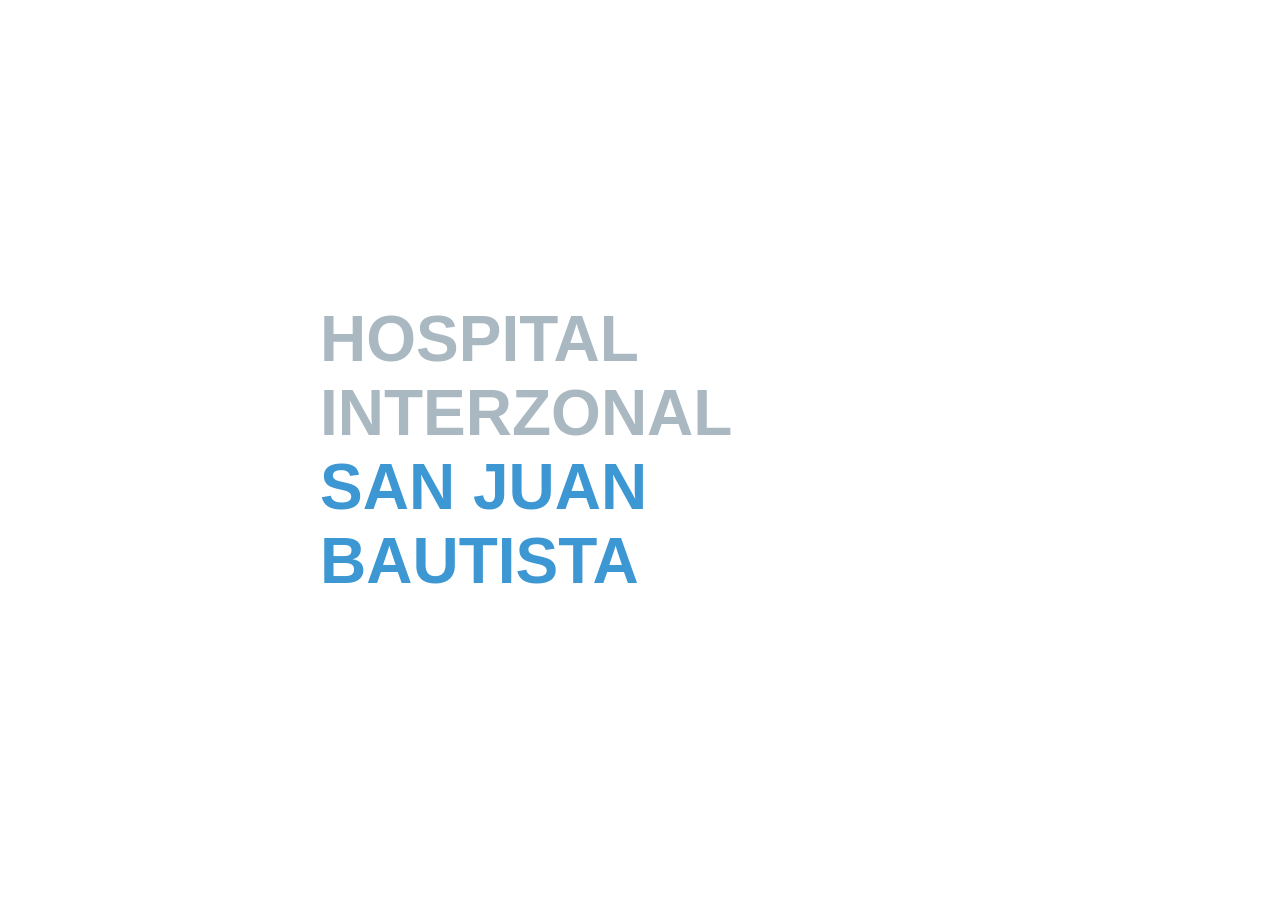
<file: texto bienvenida.html>
<!DOCTYPE html>
<html>
    <head>
        <meta charset="utf-8">
        <meta name="viewport" content="width=device-width, initial-scale=1">
        <title>Welcome</title>
        <style type="text/css">
            
            * {
                margin: 0;
                padding: 0;
            }
            body {
                font-family: 'Open Sans', Arial, sans-serif;
                font-weight: 700;
            }
            .welcome-section {
                position: absolute;
                width: 100%;
                height: 100vh;

                background-color: white;
                overflow: hidden;
            }
            .welcome-section .content-wrap {
              
                position: absolute;
                left: 50%;
                top: 50%;
                transform: translate3d(-50%, -50%, 0);
            }
            .welcome-section .content-wrap .fly-in-text {
                list-style: none;
            }
            .welcome-section .content-wrap .fly-in-text li {
                display: block;
                margin-right: 30px;

                font-size: 5em;
                color: #aab8c2;
                opacity: 1;
                transition: all 2s ease;
            }
            .welcome-section .content-wrap .fly-in-text li:last-child {
                margin-right: 0;
            }
            .welcome-section .content-wrap .enter-button {
                display: block;
                text-align: left;
                font-size: 1em;
                text-decoration: none;
                text-transform: uppercase;
                color: #3d97d3;
                opacity: 1;
                transition: all 1s ease 2s;
            }
            
            .welcome-section.content-hidden .content-wrap .fly-in-text li { opacity: 0; }
            .welcome-section.content-hidden .content-wrap .fly-in-text li:nth-child(1) { transform: translate3d(-100px, 0, 0); }
            .welcome-section.content-hidden .content-wrap .fly-in-text li:nth-child(2) { transform: translate3d(100px, 0, 0); }
            .welcome-section.content-hidden .content-wrap .enter-button { opacity: 0; transform: translate3d(0, -30px, 0); }
            
            @media (min-width: 800px) {
                .welcome-section .content-wrap .fly-in-text li { font-size: 4em; }
                .welcome-section .content-wrap .enter-button { font-size: 4em; }
            }
            
            
            
        </style>
    </head>
    <body>
        
        
        <div class="welcome-section content-hidden">
            <div class="content-wrap">
                <ul class="fly-in-text">
                    <li>HOSPITAL</li>
                    <li>INTERZONAL</li>
                </ul>
                
                <a href="index.html" class="enter-button">SAN JUAN BAUTISTA</a>
            </div>
        </div>
        
        
        
        
        
        
        <script src="https://ajax.googleapis.com/ajax/libs/jquery/3.1.0/jquery.min.js"></script>
        <script type="text/javascript">
            
            $(function() {
                
                var welcomeSection = $('.welcome-section'),
                    enterButton = welcomeSection.find('.enter-button');
                
                setTimeout(function() {
                    welcomeSection.removeClass('content-hidden');
                }, 500);
                
                enterButton.on('click', function(e) {
                    e.preventDefault();
                    welcomeSection.addClass('content-hidden').fadeOut();
                    windows.location.href = "index.html";
                });
                
                
            })();
            
            
            
        </script>

    </body>
</html>
</file>
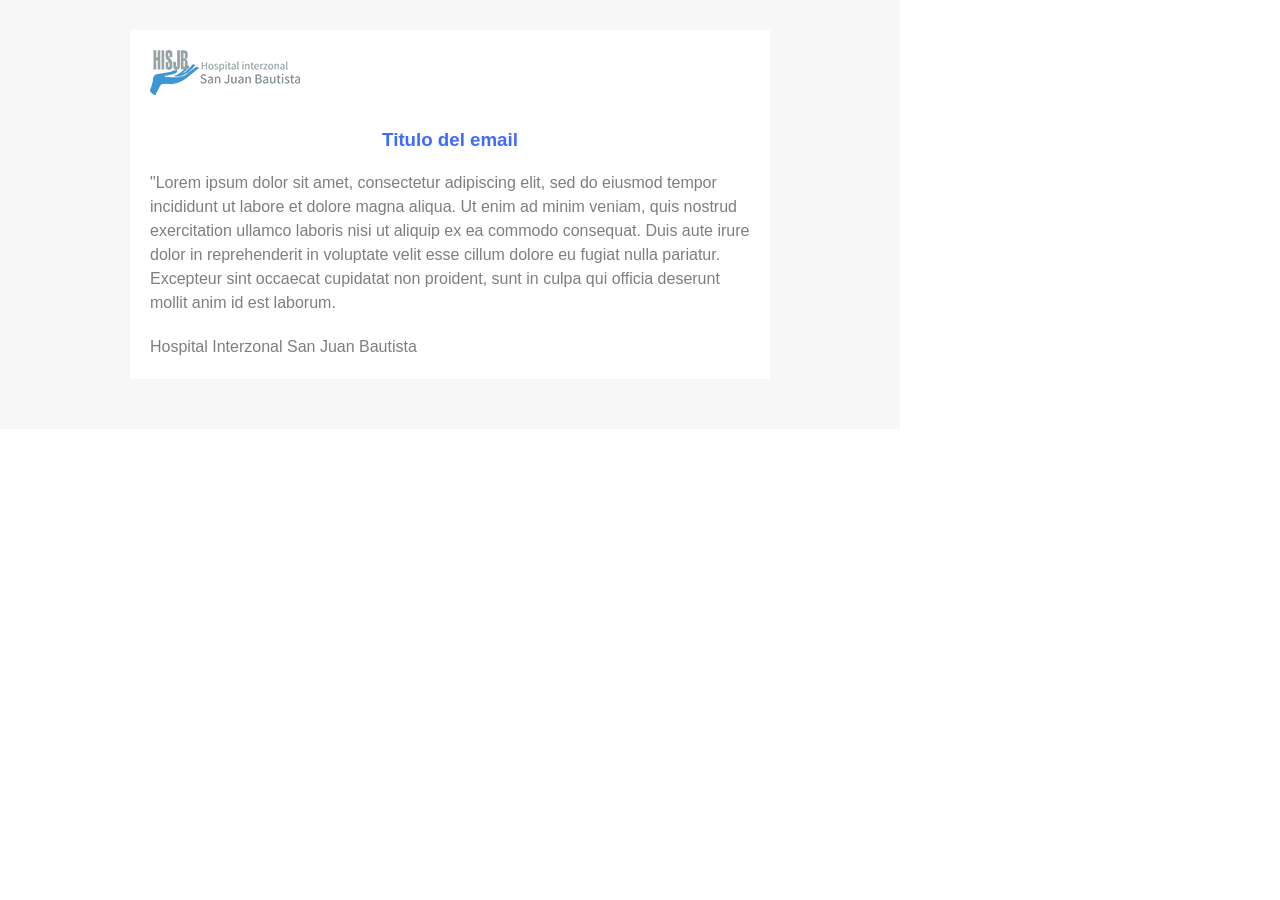
<file: diseño de email con html/email.html>
<!DOCTYPE html>
<html>
  <head>
    <meta charset="utf-8">
    <title>email</title>
    <style media="screen">
      *{
        margin: 0;
      }

      .contenedor{
        background: #f7f7f7;
        width: 800px;
        padding-left: 50px;
        padding-right: 50px;
        padding-top: 30px;
        padding-bottom: 50px;
      }
      .cabecera{
        margin: 0 auto;
        width: 700px;
      }
      .cabecera img{
        width: 700px;
      }
      .cuerpo{
        background: white;
        max-width: 600px;
        margin: 0 auto;
        padding-top: 20px;
        padding-bottom: 20px;
        padding-left: 20px;
        padding-right: 20px;
      }
      .cuerpo img{
        margin-bottom: 30px;
      }
      .cuerpo h3{
        font-family: Roboto,"Helvetica Neue",Helvetica,Arial,sans-serif;
        color: #3e6bfd;
        font-weight: bold;
        text-align: center;
      }
      .cuerpo p {
        margin-top: 20px;
        color: #7e7e7e;
        font-family: Roboto,"Helvetica Neue",Helvetica,Arial,sans-serif;
        text-align: left;
        font-size: 16px;
        line-height: 150%;
      }

    </style>
  </head>
  <body>
    <div class="contenedor">

      <div class="cuerpo">
        <div class="">
          <img src="isologo 150.png" alt="">
        </div>
        <div class="">
          <h3>Titulo del email</h3>
        </div>
        <div class="">
          <p>"Lorem ipsum dolor sit amet, consectetur adipiscing elit, sed do eiusmod
            tempor incididunt ut labore et dolore magna aliqua. Ut enim ad minim veniam,
             quis nostrud exercitation ullamco laboris nisi ut aliquip ex ea commodo consequat.
             Duis aute irure dolor in reprehenderit in voluptate velit esse cillum dolore eu
             fugiat nulla pariatur. Excepteur sint occaecat cupidatat non proident,
             sunt in culpa qui officia deserunt mollit anim id est laborum.</p>

             <p>Hospital Interzonal San Juan Bautista</p>
        </div>
      </div>
      <div class="pie">

      </div>
    </div>
  </body>
</html>
</file>
<file: css/comun.css>
/*----------------------- M E N U  +  F U E N T E S -------------------------------*/ 
/*.................................................................................*/
@import url('https://fonts.googleapis.com/css?family=Saira+Extra+Condensed');
@import url('https://fonts.googleapis.com/css?family=Open+Sans');


/*.................................................................................*/


/*---------------------------- A N I M A C I O N E S -------------------------------*/ 

#primero {
    animation-duration: 1s;
    animation-delay: 0s;
    /* animation-iteration-count: infinite; */
}

#segundo {
animation-duration: 1s;
animation-delay: 0.35s;
/* animation-iteration-count: infinite; */
}

#tercero {
    animation-duration: 1s;
    animation-delay: 0.55s;
    /* animation-iteration-count: infinite; */
}

#cuarto {
    animation-duration: 1s;
    animation-delay: 0.75s;
    /* animation-iteration-count: infinite; */
}

#quinto {
    animation-duration: 3s;
    animation-delay: 0.95s;
    /* animation-iteration-count: infinite; */
  }


/*----------------------------------------------------------------------------------------*/

/* / Extra small devices (portrait phones, less than 576px)*/
   
    body 
    {
        font-family: 'Open Sans', sans-serif;
        background-color: #F5F5F5;
        overflow-x: hidden;
    }


    .centrar{
        display: flex;
        flex-direction: column;
        justify-content: center;
        align-items: center;
    }

    .texto-centro{
        text-align: center;
    }

    .separator{
        /* margin: 20px 0; */
        content: " ";
        border: 2px solid;
        width: 60px;
        border-radius: 5px; 
    }

    .blanco{
        color: white;
    }

    .fa .fa-bars::before{
        content: 'menu';
    }

    .display-4{
        font-size: 30px;
    }
    
/*      --------------------------------------------------------
                         PIE DE PAGINA 
        --------------------------------------------------------     */
    footer
    {
        background: #495057; /*gris oscuro #495057 gris claro #7f8c8d*/
        
    }
    
    .pie 
    {
        padding-top: 5%;
        padding-bottom: 5%;
    }
    
    .barra-h
    {
        border-bottom: 1px solid rgba(255, 255, 255, 0.301);
        margin-bottom: 3%;
    }
    
    .barra-h img 
    {
        margin-bottom: 8%;
        
    }
    
    .pie-menu
    {
        padding-top: 15px;
    }
    
    .pie-menu h3
    {
        text-align: left;
    }
    
    .info
    {
        text-align: left;
        /* font-family: "Roboto",Helvetica,Arial,sans-serif; */
        padding-left: 3%;
    }
    
    .info-b{
        border-right:  1px solid rgba(255, 255, 255, 0.068);  /* quitar en modo movil*/
    }
    
    .info h3
    {
        font-size: 20px;
        letter-spacing: 4px;
        color: #ffe066;
    
        margin-bottom: 10px;
    }
    
    .info a
    {
        display: block;
        color: white;
        font-size: 16px;
        line-height: 25px;
        font-weight: 300;
        letter-spacing: 1px;
    
        text-align: left;
    }
    
    .info a:hover
    {
        
        color: #3d97d3;
    
        transition: 0.25s ease;
    }
    
    .post-pie
    {
        background: #3d97d3;
        overflow: hidden;
        height: 50px;
    }
    
    .post-pie h4
    {
        text-align: center;
        color: white;
        font-size: 16px;
        line-height: 50px;
    }

/* menu pricnipal movil*/

    .menu-principal-movil ul {
        margin: 0;
        padding: 0;
        list-style-type: none;
        background: #e3e3e3;
        position: relative;
  }
   
  .menu-principal-movil ul li {
        display: inline-block;
  }
   
  .menu-principal-movil ul li a {
        color: WHITE;
        text-decoration: none;
        padding: 15px;
        display: block;
  }

  .menu-principal-movil ul li a:hover {
        color: #228ae6;
    }
   
  .menu-principal-movil ul li:hover {
        background: white;
        transition: 0.25s ease;
  }

  .menu-principal .interno a{
    color: #228ae6 !important;
  }
   
  .menu-principal-movil ul ul {
        position: absolute;
        min-width: 200px;
        background: #228ae6;
        display: none;
  }
   
  .menu-principal-movil ul ul li {
        display: block;
        background: #1c7cd6;
  }
   
  .menu-principal-movil ul li:hover ul {
        display: block;
  }
   
  .menu-principal-movil ul li i {
        /* color: #292929; */
        float: right;
        padding-left: 20px;
  }
   
  .menu-principal-movil nav div {
        background: #1c7cd6;
        color: white;
        font-size: 24px;
        padding: 0.6em;
        cursor: pointer;
        display: none;
  }
   
  @media(max-width: 768px) {
        .menu-principal-movil nav div {
              display: block;
        }
   
        .menu-principal-movil ul {
              display: none;
              position: static;
              background: #228ae6;
        }
   
        .menu-principal-movil ul li {
              display: block;
        }
   
        .menu-principal-movil ul ul {
              position: static;
              background: #228ae6;
        }
  }

/* ////////////////////////////////////////////////////////////////////////////////////////////////
///////////////////////////////////////////////////////////////////////////////////////////////////
............................ Small devices (landscape phones, 576px and up)......................
///////////////////////////////////////////////////////////////////////////////////////////////////
/////////////////////////////////////////////////////////////////////////////////////////////////*/

@media (min-width: 576px) {  }

/* ////////////////////////////////////////////////////////////////////////////////////////////////
///////////////////////////////////////////////////////////////////////////////////////////////////
............................ Medium devices (tablets, 768px and up) ...............................
///////////////////////////////////////////////////////////////////////////////////////////////////
/////////////////////////////////////////////////////////////////////////////////////////////////*/

@media (min-width: 768px) {
    body 
{
    font-size: 16px;
    line-height: 1.44;
    color: #333333;
    background-color: #F5F5F5;
}

.display-4{
    font-size: 3.5rem;
}

/* ---------------------------------------      
            opciones laterales
   -----------------------------------------   */

.social-bar {
	position: fixed;
	right: 0;
	top: 70%;
	font-size: 1.5rem;
	display: flex;
	flex-direction: column;
	align-items: flex-end;
	z-index: 10000;
}

.icon {
	color: white;
	text-decoration: none;
	padding: .7rem;
	display: flex;
	transition: all .5s;
}

.icon-facebook {
	background: #00a8ff;
}

.icon-twitter {
	background: #4cd137;
}

.icon-youtube {
	background: #E83028;
}

.icon-instagram {
	background: #3F60A5;
}

.icon:first-child {
	border-radius: 1rem 0 0 0;
}

.icon:last-child {
	border-radius: 0 0 0 1rem;
}

.icon:hover {
	padding-right: 3rem;
	border-radius: 1rem 0 0 1rem;
    box-shadow: 0 0 .5rem rgba(0, 0, 0, 0.42);
    color: #292929;
}




/* ---------------------------------------      titular superior   -----------------------------------------   */

.box1
{
    padding-top: 6px;
    padding-bottom: 6px;
    color: white;
    box-shadow: 0px 0px 15px rgba(17,17,17,0.24);
    position: relative;
    background: #4dadf7;
}

.box1 .container
{
    min-height: 30px;

    display: flex;
    flex-direction: row;
    justify-content: space-between;
    align-items: center;
}

a 
{
    color: #333333;
    text-decoration: none;

    font-size: 16px;
}

a:hover
{
    color: #3d97d3;
    text-decoration: none;
}

.imagen
{
    background: #3d97d3;
    height: 400px;
    
}
/*  -------------------------------------------------------------------- 
            .................MENU PRINCIPAL................... 
    --------------------------------------------------------------------     */

.menu-principal
{
    padding-top: 5px;
    background: white;
    position: sticky;
    top: 0;
    z-index: 1020;
    /* border-top: 2px solid #228ae6; */
    box-shadow: 0 3px 6px rgba(0,0,0,0.16), 0 3px 6px rgba(0, 0, 0, 0.164);
}

div {
    display: block;
}

.menu-principal .container .topics-row {
    display: flex;
    justify-content: center;
    margin-top: 0px;
    margin-bottom: 0px;
    padding-bottom: 5px;
    flex-flow: row wrap;
}

.menu-principal .topic-container {
    display: flex;
    align-items: center;
    justify-content: center;
    flex-basis: 11.1%;
}

.menu-principal .topic-link-container {
    display: flex;
    align-items: center;
    justify-content: center;
    height: 90px;
    width: 90px;
}

.menu-principal .topic-link {
    display: block;
    text-align: center;
}

.menu-principal .topic-container img {
    object-fit: contain;
    height: 30px;
}

.menu-principal .isologo img {
    /* object-fit: contain; */
    /* height: 40px; */
    width: 150px;
    /* margin-right: 450px; */
    margin-right: 1500%;     /* revisar en responsive */ 
}

/*controlo de secuencia de transicion de iconos del menu*/
.menu-principal .hover-on {
    display: none;
}

.topic-link:hover .hover-on
{
    display: inline;
}

.topic-link:hover .hover-off
{
    display: none;
}

.topic-link:hover .topic-title
{
    color: #3d97d3;
}

.topic-link:hover 
{
    transform: scale(1.1);
    transition: 0.35s ease;
}
/* control de secuencia de transicion de iconos del menu*/

.topic-link:hover h5{
    font-weight: bolder;
    letter-spacing: 1px;
    transition: 0.4s linear;
}

img {
    vertical-align: middle;
}

img {
    border-width: 0px;
    border-style: initial;
    border-color: initial;
    border-image: initial;
}

.menu-principal .topic-title {
    color: rgb(17, 51, 85);
    margin-top: 10px;
    margin-bottom: 0px;
    margin-left: -15px;
    margin-right: -15px;
}

h5, .h5 {
    font-size: 14px;
}

/*  -------------------------------------------
        listado de menu pacientes
-------------------------------------------- */
li {
    display: list-item;
    text-align: -webkit-match-parent;
}

ul{
    list-style: none;
    -webkit-padding-start: 0 !important;
    -webkit-margin-before: 0 !important;
    -webkit-margin-after: 0 !important;
    margin: 0;
    padding: 0;
}

.dropdown{
    position: relative;
}

.dropdown-content{
    display: none;
    position: absolute;
    min-width: 250px;

    background: #4a88f4;
    
    border-top: 3px solid white;
    border-bottom: 3px solid #4a88f4;
}

.dropdown:hover .dropdown-content{
    display: block;
}

.dropdown-content li{
    padding-left: 5%;
    padding-top: 3%;
    padding-bottom: 3%;
    padding-right: 5%;

   
}

.dropdown-content li a{
    color: white;
}

.dropdown-content li:hover a{
    color: #333333;
}

.dropdown-content li:hover{
    background: white;

    -webkit-transition: all .3s ease;
    -moz-transition: all .3s ease;
    -ms-transition: all .3s ease;
    -o-transition: all .3s ease;
    transition: all .3s ease;
}
/*     ----------------------------------- 
        fin MENU PRINCIPAL 
-----------------------------------------     */

/* -------------------------------------------------
        Contacto
---------------------------------------------------*/
.seccionToggle{
    /* display: none; */
    width: 50vw;
    height: 90vh;

    padding-top: 4%;
    padding-bottom: 0;
    background: #3d97d3;
    border-bottom: 10px solid #333333;
    /* z-index: 1021; */

    /* position: absolute;
    top: 0;
    right: 0;

    position: fixed; */

    position: fixed;
	top: 5%;
	left: 25%;
}

#modal-13{
    max-width: 730px;
}

#modal-13 .md-content > div {
    /* padding: 15px 40px 30px; */
    padding: 0;
}

.wrap{
    width: 90%;
    margin: auto;
}

.sobre{
    padding-top: 2% !important;
    padding-bottom: 1% !important;
}

.sobre h1{
    color: white;
    font-size: 40px;

    /* margin-bottom: 10%; */
}

#modal-13 textarea{
    width: 90%;
    margin: 0 auto;
}

.cerrar{
    
    padding-top: 1%;
    padding-bottom: 0;
    padding-left: 5%;

    position: absolute;
    bottom: 0;
    width: 100%;
}

.cerrar h3{
    font-size: 20px;
    line-height: 26px;

    color: white;
    cursor: pointer;
}

legen{
    font-size: 14px;
}

/*      --------------------------------------------------------
                         PIE DE PAGINA 
        --------------------------------------------------------     */
footer
{
    background: #495057; /*gris oscuro #495057 gris claro #7f8c8d*/
    
}

.pie 
{
    padding-top: 2%;
    padding-bottom: 5%;
}

.barra-h
{
    border-bottom: 1px solid rgba(255, 255, 255, 0.301);
    margin-bottom: 3%;
}

.barra-h img 
{
   margin-bottom: 8%;
   
}

.pie-menu
{
    padding-top: 15px;
}

.pie-menu h3
{
    text-align: left;
}

.info
{
    text-align: left;
    /* font-family: "Roboto",Helvetica,Arial,sans-serif; */
    
    padding-left: 3%;
}

.info-b{
    border-right:  1px solid rgba(255, 255, 255, 0.068);  /* quitar en modo movil*/
}

.info h3
{
    font-size: 20px;
    letter-spacing: 4px;
    color: #ffe066;

    margin-bottom: 10px;
}

.info a
{
    display: block;
    color: white;
    font-size: 16px;
    line-height: 25px;
    font-weight: 300;
    letter-spacing: 1px;

    text-align: left;
}

.info a:hover
{
   
    color: #3d97d3;

    transition: 0.25s ease;
}

.post-pie
{
    background: #3d97d3;
    overflow: hidden;
    height: 50px;
}

.post-pie h4
{
    text-align: center;
    color: white;
    font-size: 16px;
    line-height: 50px;
}
/*     ----------------------------------- fin PIE DE PAGINA -----------------------------------------     */
  }
 

  /* // Large devices (desktops, 992px and up) */
@media (min-width: 992px) {  }

  
/* // Extra large devices (large desktops, 1200px and up) */
@media (min-width: 1200px) {  }
</file>
<file: css/main.css>
/*.................................................................................*/
@import url('https://fonts.googleapis.com/css?family=Saira+Extra+Condensed');
@import url('https://fonts.googleapis.com/css?family=Open+Sans:300,400,800');
/* @import url('https://fonts.googleapis.com/css?family=Open+Sans'); */

/*.................................................................................*/
body{
    font-family: 'Open Sans', sans-serif;
}
/*Extra small devices (portrait phones, less than 576px)*/

  .carousel {
    background:#007aeb;
  }
  
  /*
  Forces image to be 100% width and not max width of 100%
  */
  .carousel-item .img-fluid {
    width:100%;
    height: 60vh;                                               /* RESPONSIVE */
  }
  
  /* 
  anchors are inline so you need ot make them block to go full width
  */
  .carousel-item a {
    display: block;
    width:100%;
  }
  
  .izquierda{
      position: absolute;

  }

  .carousel-caption{
      position: absolute;
      right: 0 !important;
      left: 0 !important;
  }

  .baner-mora h2{
    background: #a16ac5;
    padding: 1%;
    
    font-weight: 300;
    margin-bottom: 0;
    font-size: 20px;
  }

  .baner-mora p{
    background: white;
    padding: 1%;
    
    color: #706F6F;
    font-weight: 300;

    margin-top: 0;
  }

  .baner-rojo h2{
    background: #ef4247;
    padding: 1%;
    
    font-weight: 300;
    margin-bottom: 0;
    font-size: 20px;
  }

  .baner-rojo p{
    background: white;
    padding: 1%;
    
    color: #706F6F;
    font-weight: 300;

    margin-top: 0;
  }

  .baner-verde h2{
    background: #17b800;
    padding: 1%;
    
    font-weight: 300;
    margin-bottom: 0;
    font-size: 20px;
  }

  .baner-verde p{
    background: white;
    padding: 1%;
    
    color: #706F6F;
    font-weight: 300;

    margin-top: 0;
  }

  .baner-azul h2{
    background: #3a63c2;
    padding: 1%;
    
    font-weight: 300;
    margin-bottom: 0;
    font-size: 20px;
  }

  .baner-azul p{
    background: white;
    padding: 1%;
    
    color: #706F6F;
    font-weight: 300;

    margin-top: 0;
  }


/*  ----------------------------------------- 
        SECCION ACCESO RAPIDO DE PACIENTES 
    -----------------------------------------     */
        .acceso
        {
            background: #efefef;
            padding-bottom: 20px;
            padding-top: 20px;
        
        } 
    
        .titular {
            font-size: 26px;
            font-family: 'Saira Extra Condensed', sans-serif;
            color: rgb(52, 152, 219);
            line-height: 35px;
            text-align: center;
            z-index: 139;
        
            font-weight: 300;
        }
    
        .titular-barra{
            border-bottom: 5px solid #3d97d3;
        }
      
        .enlaces-externos
        {
            padding-top: 12px;
            padding-bottom: 12px;
            padding-right: 40px;
        }
    
        .enlaces-externos p
        {
            color: #3d97d3;
            font-size: 16px;
            line-height: 16px;
            margin-top: 5px;
        }

        .enlaces
        {
            text-align: center;
            padding-top: 15px;
        }

        .enlaces .col-lg-4 p
        {
            color: #706F6F;
            font-size: 14px;
        }


/*  -------------------------------------------------------------- 
                SECCION NOTICIAS 
    --------------------------------------------------------------     */
    .m-top{
        margin-top: 2%;
    }
    
    .noticias
    {
        padding-top: 3%;
        padding-bottom: 20px;
    }
    
    .noticias a {
        color: #706F6F;
    }
    
    .noticias a:hover {
        color: #3d97d3;
    }
    
    .noticias-block
    {
        width: 300px;
        min-height: 250px;
    
        background: white;
        padding-bottom: 10px; 
    }
    
    .bt 
    {
        border-top: 5px solid #3d97d3;
    }
    
    .br 
    {
        border-right: 5px solid #3d97d3;
    }
    
    .noticias-block .fecha
    {
        font-family: 'Saira Extra Condensed', sans-serif;
        color: #706F6F;
    
        padding-top: 15px;
        padding-bottom: 15px;
        
    }
    
    .noticias-block .categoria
    {
        background: #3d97d3;
        padding: 0 5px;
        color: white;
        font-size: 12px;
        line-height: 15px;
        width: 80px;;
        text-align: center;
        position: absolute;
        right: 0;
        top: 15px;
    
    }
    
    .noticias-block .leer-mas
    {
        font-size: 15px;
        color: #3d97d3;
    }
    
    .noticias-block a 
    {
        font-size: 25px;
        line-height: 25px;
        border-bottom: 1px dotted #706F6F;
    }
    
    .noticias-block p 
    {
        padding-top: 15px;
    }
    
    .notiicas-fila
    {
        padding-top: 10px;
        padding-bottom: 20px;
    }


        /*      ---------------------------------------------------
                 SECCION EVENTOS 
        ---------------------------------------------------     */
        .calendario
        {
            background: #3d97d3;

            padding-top: 20px;
            padding-bottom: 20px;
        }

        .blanco
        {
            color: white;
        }

        .calendario .titular
        {
            padding-bottom: 20px;
        }


/*  ----------------------------------------- 
        SECCION PROGRAMAS 
    -----------------------------------------   */
    .programas{
        background: white;
        padding-top: 3%;
        padding-bottom: 5%;
        text-align: left;
    }

    #incucai h1, #cancer h1, #vih h1, #gripe h1{
        font-size: 25px;
        color: #007aeb;
        margin-top: 5%;
    }


    
    .pro-uno{
        background: #f03e3e;
    }
    
    .pro-dos{
        background: #1862ab;
    }
    
    .pro-tres{
        background: #fab005;
    }



    .bloque1 img{
        width: 100%;
    }


        /*     --------------------------------------------------- 
                SECCION PREFOOTER 
       ---------------------------------------------------     */
        .pre-footer
        {
            height: 300px;
            
            background-image: url(../img/baner/baner-main-2.jpg);
            background-size: 100% 100%;
            background-attachment: fixed;

            padding-top: 20px;
        }

        .pre-footer h2 {
            display: inline;
            background: white;
            color: #3d97d3;

            padding: 0 10px;
            font-size: 28px;
            line-height: 32px;
        }
        
/* ////////////////////////////////////////////////////////////////////////////////////////////////
///////////////////////////////////////////////////////////////////////////////////////////////////
............................ Small devices (landscape phones, 576px and up)......................
///////////////////////////////////////////////////////////////////////////////////////////////////
/////////////////////////////////////////////////////////////////////////////////////////////////*/
@media (min-width: 576px) {  }

/* ////////////////////////////////////////////////////////////////////////////////////////////////
///////////////////////////////////////////////////////////////////////////////////////////////////
............................ Medium devices (tablets, 768px and up) ...............................
///////////////////////////////////////////////////////////////////////////////////////////////////
/////////////////////////////////////////////////////////////////////////////////////////////////*/
@media (min-width: 768px) { 
     
/*  ----------------------------------------------------------------------------------
        carrusel   -    estilos y caracteristicas
-------------------------------------------------------------------------------------*/
.carousel {
    background:#007aeb;
    height: 70vh;
  }
  
  /*
  Forces image to be 100% width and not max width of 100%
  */
  .carousel-item .img-fluid {
    width:100%;
    height: 70vh;
  }
  
  /* 
  anchors are inline so you need ot make them block to go full width
  */
  .carousel-item a {
    display: block;
    width:100%;
  }
  
  .izquierda{
      position: absolute;

  }

  .carousel-caption{
      position: absolute;
      right: 0 !important;
      left: 0 !important;
  }

  .baner-mora h2{
    background: none;
    width: 500px;
    font-weight: bold;
    font-size: 60px;
    padding-left: 40px;

    text-align: right;
    right: 0;
    position: absolute;
    top: -220px;
    margin-right: 40px;
  }

  .baner-mora p{
    background: white;
    padding: 1%;
    
    color: #494949;
    font-weight: 300;

    margin-top: 0;
    box-shadow: 0 10px 20px rgba(0,0,0,0.19), 0 6px 6px rgba(0,0,0,0.23);
  }

  .baner-rojo h2{
    background: none;
    width: 500px;
    font-weight: bold;
    font-size: 60px;
    text-align: left;
    padding-left: 40px;
  }

  .baner-rojo p{
    background: white;
    padding: 1%;
    
    color: #494949;
    font-weight: 300;

    margin-top: 0;

    box-shadow: 0 10px 20px rgba(0,0,0,0.19), 0 6px 6px rgba(0,0,0,0.23);
  }

  .baner-verde h2{
    background: #17b800;
    padding: 1%;
    
    font-weight: 300;
    margin-bottom: 0;
    font-size: 30px;
  }

  .baner-verde p{
    background: white;
    padding: 1%;
    
    color: #706F6F;
    font-weight: 300;

    margin-top: 0;
  }

  .baner-azul h2{
    background: none;
    width: 800px;
    font-weight: bold;
    font-size: 60px;
    text-align: left;
    padding-left: 40px;
  }

  .baner-azul p{
    width: 700px;
    background: white;
    padding: 1%;
    
    color: #494949;
    font-weight: 300;

    margin-top: 0;

    box-shadow: 0 10px 20px rgba(0,0,0,0.19), 0 6px 6px rgba(0,0,0,0.23);
  }
  
/*  ----------------------------------------- 
        SECCION ACCESO RAPIDO DE PACIENTES 
    -----------------------------------------     */
.acceso
{
    background: white;
    padding-bottom: 3%;
    padding-top: 4%;

} 

.titular {
    font-size: 40px;
    font-family: 'Saira Extra Condensed', sans-serif;
    color: rgb(52, 152, 219);
    line-height: 40px;
    text-align: center;
    z-index: 139;

    font-weight: 300;
  }

  .titular-barra{
    border-bottom: 5px solid #3d97d3;
  }
  
  .enlaces-externos
  {
      padding-top: 12px;
      padding-bottom: 12px;
      padding-right: 40px;
  }

  .enlaces-externos p
  {
      color: #3d97d3;
      font-size: 16px;
      line-height: 16px;
      margin-top: 5px;
  }

    .enlaces
    {
        text-align: center;
        padding-top: 2%;
    }

    .enlaces .col-lg-4 p
    {
        color: #706F6F;
        font-size: 14px;
    }

    .acceso button{
        width: auto;
        height: 50px;
    }

    
    .pacientes-rapido img{
        width: 95%;
        height: 95%;
    }

    .pacientes-rapido .texto{
        font-size: 18px;
        font-weight: bold;
        color: #353b48;
        margin-top: 3%;
    }

    .bloque1:hover{
        transform: scale(1.06);
        transition: 0.3s ease;
    }

    .bloque1:hover img{
        box-shadow: 0 10px 20px rgba(0,0,0,0.19), 0 6px 6px rgba(0,0,0,0.23);
    
    }
/*      -------------------------------------------------------
             fin SECCION ACCESO RAPIDO DE PACIENTES 
        -------------------------------------------------------     */

/*      -------------------------------------------------------------- 
                 SECCION NOTICIAS 
        --------------------------------------------------------------     */
.m-top{
    margin-top: 2%;
}

.noticias
{
    padding-top: 3%;
    padding-bottom: 20px;
}

.noticias a {
    color: #706F6F;
}

.noticias a:hover {
    color: #3d97d3;
}

.noticias-block
{
    width: 300px;
    min-height: 250px;

    background: white;
    padding-bottom: 10px; 
}

.bt 
{
    border-top: 5px solid #3d97d3;
}

.br 
{
    border-right: 5px solid #3d97d3;
}

.noticias-block .fecha
{
    font-family: 'Saira Extra Condensed', sans-serif;
    color: #706F6F;

    padding-top: 15px;
    padding-bottom: 15px;
    
}

.noticias-block .categoria
{
    background: #3d97d3;
    padding: 0 5px;
    color: white;
    font-size: 12px;
    line-height: 15px;
    width: 80px;
    text-align: center;
    position: absolute;
    right: 0;
    top: 15px;

}

.noticias-block .leer-mas
{
    font-size: 15px;
    color: #3d97d3;
}

.noticias-block a 
{
    font-size: 25px;
    line-height: 30px;
    border-bottom: 1px dotted #706F6F;
}

.noticias-block p 
{
    padding-top: 20px;
}

.notiicas-fila
{
    padding-top: 10px;
    padding-bottom: 20px;
}

.evento{
    background: #007aeb;
    color: white;
}

.evento a{
    color: white;
}


.item{
    width: 300px;
    min-height: 250px;
    padding: 20px;
    margin-right: 30px;
}

/*     ----------------------------------- fin SECCION NOTICIAS -----------------------------------------     */

/*      ---------------------------------------------------
                 SECCION EVENTOS 
        ---------------------------------------------------     */
.calendario
{
    background: #3d97d3;

    padding-top: 20px;
    padding-bottom: 20px;
}

.blanco
{
    color: white;
}

.calendario .titular
{
    padding-bottom: 20px;
}
/*     ----------------------------------- fin SECCION EVENTOS -----------------------------------------     */

/*  ----------------------------------------- 
        SECCION PROGRAMAS 
    -----------------------------------------   */
.programas{
    background: white;
    padding-top: 2%;
    padding-bottom: 5%;
}



.pro-uno{
    background: #00a8ff;
}

.pro-dos{
    background: #fd79a8;
}

.pro-tres{
    background: #fab005;
}

#incucai h1, #cancer h1, #vih h1, #gripe h1{
    color: white;
    margin-top: 5%;
}

#incucai{
    background-image: url(../img/baner/pacientes.jpg);
    width: auto;
    height: 400px;
    background-size: cover;
    position: relative;
}

#incucai::before{
    content: '';
    width: 100%;
    height: 100%;
    background-color: #007aeb;
    position: absolute;
    opacity: 0.6;

    top: 0;
    left: 0;
}

#cancer{
    background-image: url(../img/baner/mujer.jpg);
    width: auto;
    height: auto;
    background-size: cover;
    position: relative;
}

#cancer::before{
    content: '';
    width: 100%;
    height: 100%;
    background-color: #fd79a8;
    position: absolute;
    opacity: 0.7;

    top: 0;
    left: 0;
}

#vih{
    background-image: url(../img/baner/hiv.jpg);
    width: auto;
    height: auto;
    background-size: cover;
    position: relative;
    
}

#vih::before{
    content: '';
    width: 100%;
    height: 100%;
    background-color: #007aeb;
    position: absolute;
    opacity: 0.8;

    top: 0;
    left: 0;
}

#gripe{
    background-image: url(../img/baner/gripe.jpg);
    width: auto;
    height: auto;
    background-size: cover;
    position: relative;
    
}

#gripe::before{
    content: '';
    width: 100%;
    height: 100%;
    background-color: #fab005;
    position: absolute;
    opacity: 0.75;

    top: 0;
    left: 0;
}



#incucai, #cancer, #vih, #gripe{
    color: white;
    padding: 2%;
    font-size: 16px;
}

#cancer{
    padding: 4% 2%;
}

.parte-a{
    padding-top: 12%;  /* cambiar en responsive para moviles */
}

#incucai h1{
    font-weight: 800;
    line-height: 40px;
    font-size: 40px;
}

#cancer h1, #vih h1, #gripe h1{
    font-weight: 800;
    font-size: 40px;
}

#cancer .texto-dos, #gripe .texto-dos{
    font-weight: 300;
    font-size: 30px;
    color: #353b48;
    
    margin-bottom: 2%;
}


#incucai .texto-dos, #vih .texto-dos{
    font-weight: 300;
    font-size: 30px;
    color: #cfd7e0;
    
    margin-bottom: 2%;
}

.centro{
    display: flex;
    flex-direction: column;
    justify-content: center;
    align-items: center;
}

/*     --------------------------------------------------- 
                SECCION PREFOOTER 
       ---------------------------------------------------     */
.pre-footer
{
    height: 300px;
    
    background-image: url(../img/baner/baner-main-2.jpg);
    background-size: 100% 100%;
    background-attachment: fixed;

    padding-top: 20px;
}

.pre-footer h2 {
    display: inline;
    background: white;
    color: #3d97d3;

    padding: 0 10px;
    font-size: 28px;
    line-height: 32px;
  }
/*     ----------------------------------- fin SECCION PREFOOTER -----------------------------------------     */
 }

/* // Extra large devices (large desktops, 1200px and up) */
@media (min-width: 1200px) {  }


/* screen de bienvenida  */
.welcome-section {
    position: absolute;
    width: 100%;
    height: 100vh;

    background-color: white;
    overflow: hidden;

    z-index: 50000;
}
.welcome-section .content-wrap {
  
    position: absolute;
    left: 50%;
    top: 50%;
    transform: translate3d(-50%, -50%, 0);
}
.welcome-section .content-wrap .fly-in-text {
    list-style: none;
    padding: 0;
}
.welcome-section .content-wrap .fly-in-text li {
    display: block;
    /*margin-right: 30px;*/

    font-size: 5em;
    line-height: 1em;
    /* font-family: 'Lato'; */
    font-weight: 700;
    color: #aab8c2;
    opacity: 1;
    transition: all 2s ease;
}
.welcome-section .content-wrap .fly-in-text li:last-child {
    margin-right: 0;
}
.welcome-section .content-wrap .enter-button {
    display: block;

    text-align: left;
    font-size: 1em;
    line-height: 1em;
    text-decoration: none;
    text-transform: uppercase;
    color: #3d97d3;

    opacity: 1;
    transition: all 1s ease 2s;
}

.small{
    display: block;

    color: #898f92;
    text-align: right;
    font-size: 1em;
    line-height: 1em;

    text-decoration: none;
    text-transform: uppercase;

    opacity: 1;
    transition: all 1.2s ease 2s;
}

.welcome-section.content-hidden .content-wrap .fly-in-text li { opacity: 0; }
.welcome-section.content-hidden .content-wrap .fly-in-text li:nth-child(1) { transform: translate3d(-100px, 0, 0); }
.welcome-section.content-hidden .content-wrap .fly-in-text li:nth-child(2) { transform: translate3d(100px, 0, 0); }
.welcome-section.content-hidden .content-wrap .enter-button { opacity: 0; transform: translate3d(0, -30px, 0); }
.welcome-section.content-hidden .content-wrap .small { opacity: 0; transform: translate3d(0, -30px, 0); }

@media (min-width: 800px) {
    .welcome-section .content-wrap .fly-in-text li { font-size: 4em; }
    .welcome-section .content-wrap .enter-button { font-size: 5em; }
}

/*  cuerpo pagina */

.baner
{
    height: 400px;
    
    background-image: url(../img/baner/baner-main-1.jpg);
    background-size: 100% 80%;
    background-attachment: fixed;
}

.HOSPITAL_INTERZONAL {
    font-size: 30px;
    font-family: "Source Sans Pro";
    color: rgb(255, 255, 255);
    line-height: 1.2;
    text-align: justifyLeft;
    -moz-transform: matrix( 0.9998122413285,0,0,1,0,0);
    -webkit-transform: matrix( 0.9998122413285,0,0,1,0,0);
    -ms-transform: matrix( 0.9998122413285,0,0,1,0,0);
    position: absolute;
    left: 494.492px;
    top: 143.5px;
    z-index: 13;
}

.SAN_JUAN_BAUTISTA {
font-size: 55px;
font-family: "Source Sans Pro";
color: rgb(255, 255, 255);
line-height: 1.2;
text-align: justifyLeft;
-moz-transform: matrix( 0.9998122413285,0,0,1,0,0);
-webkit-transform: matrix( 0.9998122413285,0,0,1,0,0);
-ms-transform: matrix( 0.9998122413285,0,0,1,0,0);
position: absolute;
left: 491.548px;
top: 168px;
z-index: 14;
}

.isologo_blanco {
position: absolute;
left: 388px;
top: 151px;
z-index: 12;
}

.frase {
    font-size: 25px;
    font-family: "Source Sans Pro";
    color: rgb(255, 255, 255);
    line-height: 1.2;
    text-align: justifyLeft;
    position: absolute;
    left: 216.975px;
    top: 293.688px;
    z-index: 15;
  }

/* ////////////////////////////////////////////////////////////////////////////////////////////////
///////////////////////////////////////////////////////////////////////////////////////////////////
............................ Large devices (desktops, 992px and up) ...............................
///////////////////////////////////////////////////////////////////////////////////////////////////
/////////////////////////////////////////////////////////////////////////////////////////////////*/
  @media (min-width: 992px) {  }
</file>
<file: css/educacion.css>
.baner
{
    height: 400px;
    
    background-image: url(../img/baner/baner-educacion.jpg);
    background-size: 100% 80%;
    background-attachment: fixed;
}

.rotulo{
    font-size: 80px;
    font-family: "Source Sans Pro";
    color: rgb(255, 255, 255);
    line-height: 1.2;
    text-align: justifyLeft;
    position: absolute;
    left: 100.88px;
    top: 128px;
    z-index: 594;
  }
  
  .HOSPITAL_INTERZONAL {
    font-size: 30px;
    font-family: "Source Sans Pro";
    color: rgb(255, 255, 255);
    line-height: 1.2;
    text-align: justifyLeft;
    -moz-transform: matrix( 0.66771292039513,0,0,0.66666666666667,0,0);
    -webkit-transform: matrix( 0.66771292039513,0,0,0.66666666666667,0,0);
    -ms-transform: matrix( 0.66771292039513,0,0,0.66666666666667,0,0);
    position: absolute;
    left: 124.492px;
    top: 346.5px;
    z-index: 591;
  }

  .SAN_JUAN_BAUTISTA {
    font-size: 55px;
    font-family: "Source Sans Pro";
    color: rgb(255, 255, 255);
    line-height: 1.2;
    text-align: justifyLeft;
    -moz-transform: matrix( 0.66771292039513,0,0,0.66666666666667,0,0);
    -webkit-transform: matrix( 0.66771292039513,0,0,0.66666666666667,0,0);
    -ms-transform: matrix( 0.66771292039513,0,0,0.66666666666667,0,0);
    position: absolute;
    left: 93.048px;
    top: 358px;
    z-index: 592;
  }
  
  .isologo_blanco {
    position: absolute;
    left: 102px;
    top: 358px;
    width: 54px;
    height: 50px;
    z-index: 590;
  }
  

/*     ----------------------------------- SECCION OPCIONES -----------------------------------------     */
.texto
{
    font-size: 36px;
    margin: 0;
    padding: 34px 0 30px;
    text-transform: uppercase;
    font-family: "Saira ExtraCondensed";

    color: #3d97d3;
}

.fila
{
    margin-top: 15px;
}

.imag-texto
{
    overflow: hidden;
}

.caja
{
   
    background: white; 
    padding-top: 5%;
    padding-bottom: 5%;

    text-align: center;
}

.texto a 
{
    color: #666666 ;
    font-size: 36px;
    line-height: 36px;
}

.texto a:hover
{
    color: #3d97d3;
}

/*     -----------------------------------  SECCION EVENTOS -----------------------------------------     */
.calendario
{
    background: #3d97d3;
    padding-top: 0px !important;
    padding-bottom: 25px;
    margin-top: 15px;
}

.blanco
{
    color: white;
}

/*     ----------------------------------- SECCION NOTICIAS -----------------------------------------     */
.noticias
{
    padding-top: 20px;
    padding-bottom: 20px;
}

.noticias-block
{
    width: 300px;
    min-height: 250px;

    background: white;
    padding-bottom: 10px; 
}

.bt 
{
    border-top: 5px solid #3d97d3;
}

.br 
{
    border-right: 5px solid #3d97d3;
}

.noticias-block .fecha
{
    font-family: "Saira ExtraCondensed";
    color: #706F6F;

    padding-top: 15px;
    padding-bottom: 15px;
    
}

.noticias-block .categoria
{
    background: #3d97d3;
    padding: 0 5px;
    color: white;
    font-size: 12px;
    line-height: 15px;
    width: 80px;;
    text-align: center;
    position: absolute;
    right: 0;
    top: 15px;

}

.noticias-block .leer-mas
{
    font-size: 15px;
    color: #3d97d3;
}

.noticias-block a 
{
    font-size: 25px;
    line-height: 25px;
    border-bottom: 1px dotted #706F6F;
}

.noticias-block p 
{
    padding-top: 15px;
}

.notiicas-fila
{
    padding-top: 10px;
    padding-bottom: 20px;
}
</file>
<file: css/calendario.css>
.responsive-calendar .controls {
text-align: center;
}
.responsive-calendar .controls a {
cursor: pointer;
}
.responsive-calendar .controls h4 {
display: inline;

background: white;
color: black;
font-size: 28px;
line-height: 30px;
height: 30px;
padding: 0 25px;
}
.responsive-calendar .day-headers,
.responsive-calendar .days {
font-size: 0;
}
.responsive-calendar .day {
display: inline-block;
position: relative;
font-size: 14px;
width: 14.285714285714286%;
text-align: center;
}
.responsive-calendar .day a {
color: #000000;
display: block;
cursor: pointer;
padding: 20% 0 20% 0;
}
.responsive-calendar .day a:hover {
background-color: #eee;
text-decoration: none;
}
.responsive-calendar .day.header {
border-bottom: 1px white solid;
}
.responsive-calendar .day.active a {
background-color: white; /*#85B341*/
color: #222222;
}
.responsive-calendar .day.active a:hover {
transform: scale(1.2);
transition: 0.3s linear;
}
.responsive-calendar .day.active .not-current {
background-color: #8fcaef;
color: #ffffff;
}
.responsive-calendar .day.active .not-current:hover {
background-color: #bcdff5;
}
.responsive-calendar .day.not-current a {
color: #ddd;
}
.responsive-calendar .day .badge {
position: absolute;
top: 2px;
right: 2px;
z-index: 1;
}

/*  !!  verificar archivo calendario.css 
para mayores modificaciones*/
  
.detalle-eventos a 
{
    color: white;
    display: block;
    padding: 0 20px;
}

.detalle-eventos a:hover 
{
    /* transform: scale(1.1);
    transition: 0.3s ease; */
}

.detalle-eventos h3{
    font-weight: lighter;
}
</file>
<file: css/noticias.css>
.baner
{
    height: 400px;
    
    background-image: url(../img/baner/baner-noticias-2.jpg);
    background-size: 100% 80%;
    background-attachment: fixed;
}

.rotulo{
    font-size: 80px;
    font-family: "Source Sans Pro";
    color: rgb(255, 255, 255);
    line-height: 1.2;
    text-align: justifyLeft;
    position: absolute;
    left: 100.88px;
    top: 128px;
    z-index: 594;
  }
  
  .HOSPITAL_INTERZONAL {
    font-size: 30px;
    font-family: "Source Sans Pro";
    color: rgb(255, 255, 255);
    line-height: 1.2;
    text-align: justifyLeft;
    -moz-transform: matrix( 0.66771292039513,0,0,0.66666666666667,0,0);
    -webkit-transform: matrix( 0.66771292039513,0,0,0.66666666666667,0,0);
    -ms-transform: matrix( 0.66771292039513,0,0,0.66666666666667,0,0);
    position: absolute;
    left: 124.492px;
    top: 346.5px;
    z-index: 591;
  }

  .SAN_JUAN_BAUTISTA {
    font-size: 55px;
    font-family: "Source Sans Pro";
    color: rgb(255, 255, 255);
    line-height: 1.2;
    text-align: justifyLeft;
    -moz-transform: matrix( 0.66771292039513,0,0,0.66666666666667,0,0);
    -webkit-transform: matrix( 0.66771292039513,0,0,0.66666666666667,0,0);
    -ms-transform: matrix( 0.66771292039513,0,0,0.66666666666667,0,0);
    position: absolute;
    left: 93.048px;
    top: 358px;
    z-index: 592;
  }
  
  .isologo_blanco {
    position: absolute;
    left: 102px;
    top: 358px;
    width: 54px;
    height: 50px;
    z-index: 590;
  }
</file>
<file: css/proveedor.css>
.baner
{
    height: 400px;
    
    background-image: url(../img/baner/baner-proveedor.jpg);
    background-size: 100% 80%;
    background-attachment: fixed;
}

.rotulo{
    font-size: 80px;
    font-family: "Source Sans Pro";
    color: rgb(255, 255, 255);
    line-height: 1.2;
    text-align: justifyLeft;
    position: absolute;
    left: 100.88px;
    top: 128px;
    z-index: 594;
  }
  
  .HOSPITAL_INTERZONAL {
    font-size: 30px;
    font-family: "Source Sans Pro";
    color: rgb(255, 255, 255);
    line-height: 1.2;
    text-align: justifyLeft;
    -moz-transform: matrix( 0.66771292039513,0,0,0.66666666666667,0,0);
    -webkit-transform: matrix( 0.66771292039513,0,0,0.66666666666667,0,0);
    -ms-transform: matrix( 0.66771292039513,0,0,0.66666666666667,0,0);
    position: absolute;
    left: 124.492px;
    top: 346.5px;
    z-index: 591;
  }

  .SAN_JUAN_BAUTISTA {
    font-size: 55px;
    font-family: "Source Sans Pro";
    color: rgb(255, 255, 255);
    line-height: 1.2;
    text-align: justifyLeft;
    -moz-transform: matrix( 0.66771292039513,0,0,0.66666666666667,0,0);
    -webkit-transform: matrix( 0.66771292039513,0,0,0.66666666666667,0,0);
    -ms-transform: matrix( 0.66771292039513,0,0,0.66666666666667,0,0);
    position: absolute;
    left: 93.048px;
    top: 358px;
    z-index: 592;
  }
  
  .isologo_blanco {
    position: absolute;
    left: 102px;
    top: 358px;
    width: 54px;
    height: 50px;
    z-index: 590;
  }

/*     ----------------------------------- CUERPO CONTENIDO -----------------------------------------     */
  .contenido-variable
  {
      background: white;
      border-top: 6px solid #3d97d3;
      
      padding-top: 10px;
      padding-bottom: 30px;
      
      margin-top: 20px;
      margin-bottom: 20px;
  }
  
  .contenido-variable h1 
  {
      
      font-size: 36px;
      margin: 0;
      padding: 34px 0 30px;
      text-transform: uppercase;
      font-family: 'Saira Extra Condensed', sans-serif;
  
      color: #3d97d3;
  }
  
  .barra
  {
      border-top: 1px dotted #ccc;
  }
  
  .left
  {
      padding-left: 20px !important;
  }
  
  .right
  {
      padding-right: 20px;
  }
</file>
